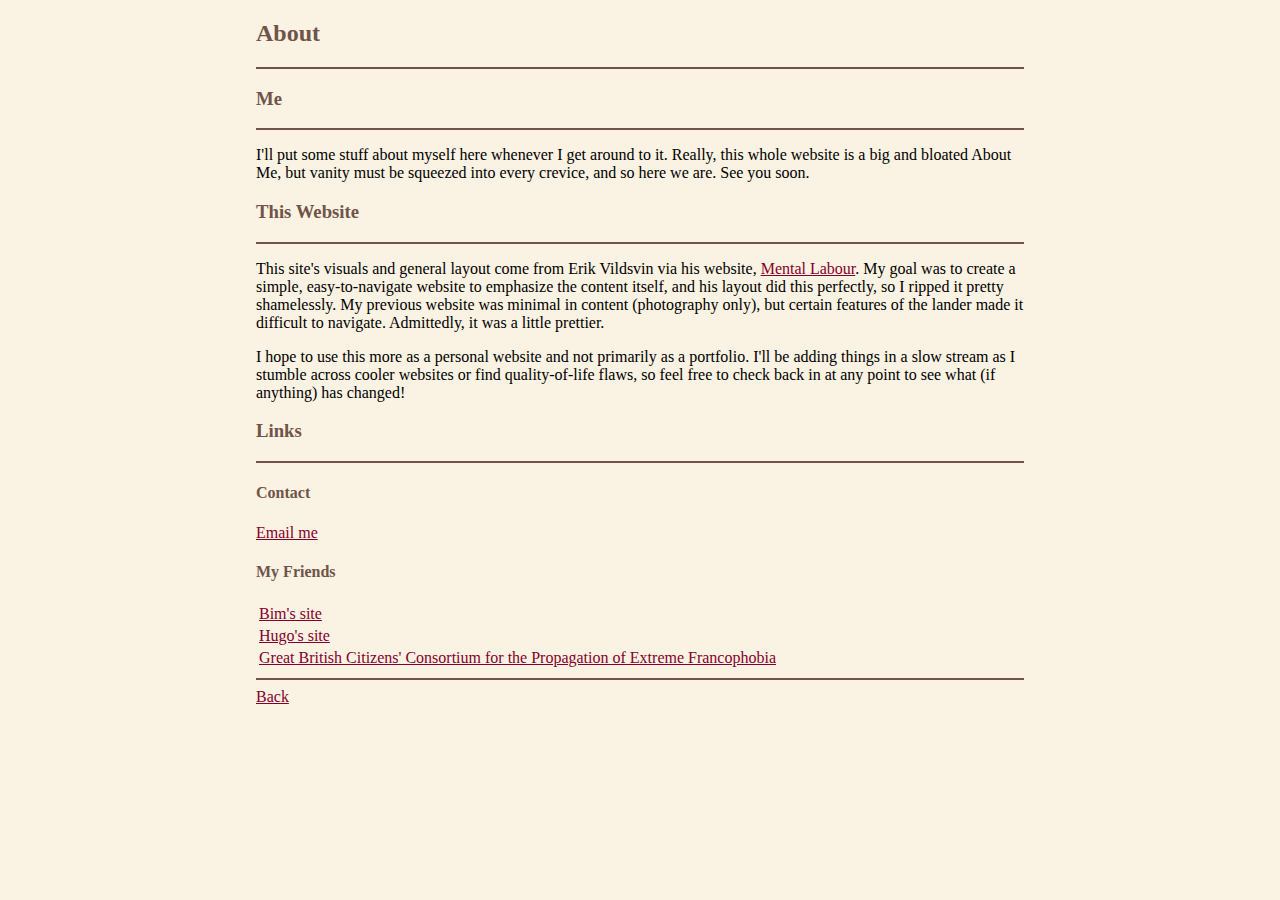
<file: about.html>
<!DOCTYPE html>
<html>

<head>
    <title>About</title>
    <link href="style.css" rel="stylesheet" type="text/css" media="all">
    <link rel="icon" type="image/x-icon" href="img/favicon.svg">
    <meta name="viewport" content="width=device-width, initial-scale=1.0">
</head>

<body class="center">
    <h2>About</h2>
    <hr />
    <h3>Me</h3>
    <hr />
    <p>I'll put some stuff about myself here whenever I get around to it. Really, this whole website is a big and bloated About Me, but vanity must be squeezed into every crevice, and so here we are. See you soon.</p>
    <h3>This Website</h3>
    <hr />
    <p>This site's visuals and general layout come from Erik Vildsvin via his website, <a href="https://mental-labour.neocities.org">Mental Labour</a>. My goal was to create a simple, easy-to-navigate website to emphasize the content itself, and his layout did this perfectly, so I ripped it pretty shamelessly. My previous website was minimal in content (photography only), but certain features of the lander made it difficult to navigate. Admittedly, it was a little prettier.</p>
    <p>I hope to use this more as a personal website and not primarily as a portfolio. I'll be adding things in a slow stream as I stumble across cooler websites or find quality-of-life flaws, so feel free to check back in at any point to see what (if anything) has changed!</p>
    <h3>Links</h3>
    <hr />
    <h4>Contact</h4>
    <a href="mailto:hello@mym.is?subject=I%20want%20to%20give%20you%20money!&body=Dear%20administrator%2C%0A%0AI'm%20writing%20to%20tell%20you%20that%20I%20have%20many%20thousands%20of%20dollars%20at%20my%20disposal%20that%20I'd%20like%20to%20give%20you!%20I've%20also%20decided%20to%20make%20you%20the%20sole%20inheritor%20of%20my%20estate.%0A%0AThis%20is%20a%20written%20contract%20and%20is%20legally%20binding.%0A%0ADon't%20spend%20it%20all%20in%20one%20place!">Email me</a>
    <h4>My Friends</h4>
    <table>
        <tr>
            <td><a href="https://bims.blue/">Bim's site</a></td>
        </tr>
        <tr>
            <td><a href="https://www.hugoshum.com/">Hugo's site</a></td>
        </tr>
        <tr>
            <td><a href="https://ihatefrance.uk">Great British Citizens' Consortium for the Propagation of Extreme Francophobia</a></td>
        </tr>
    </table>
    <hr />
    <a href="index.html">Back</a>
</body>

</html>
</file>
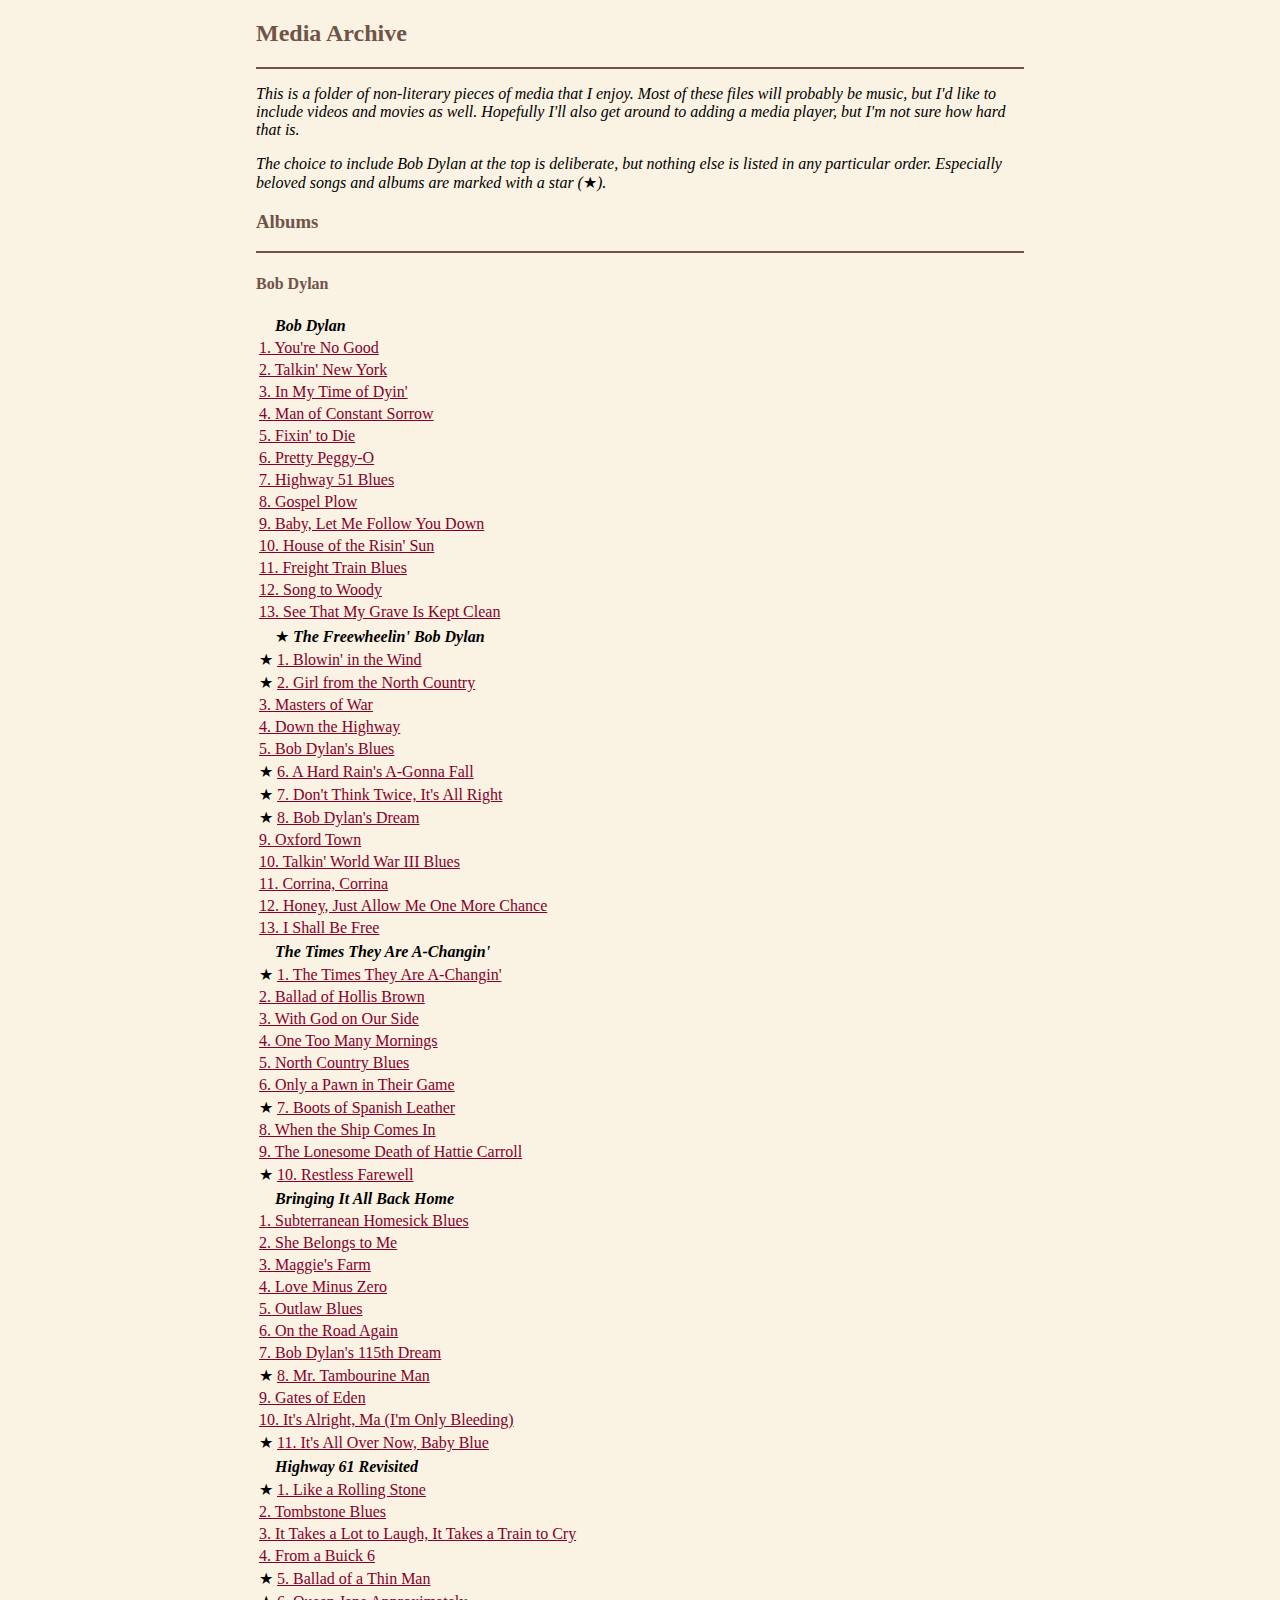
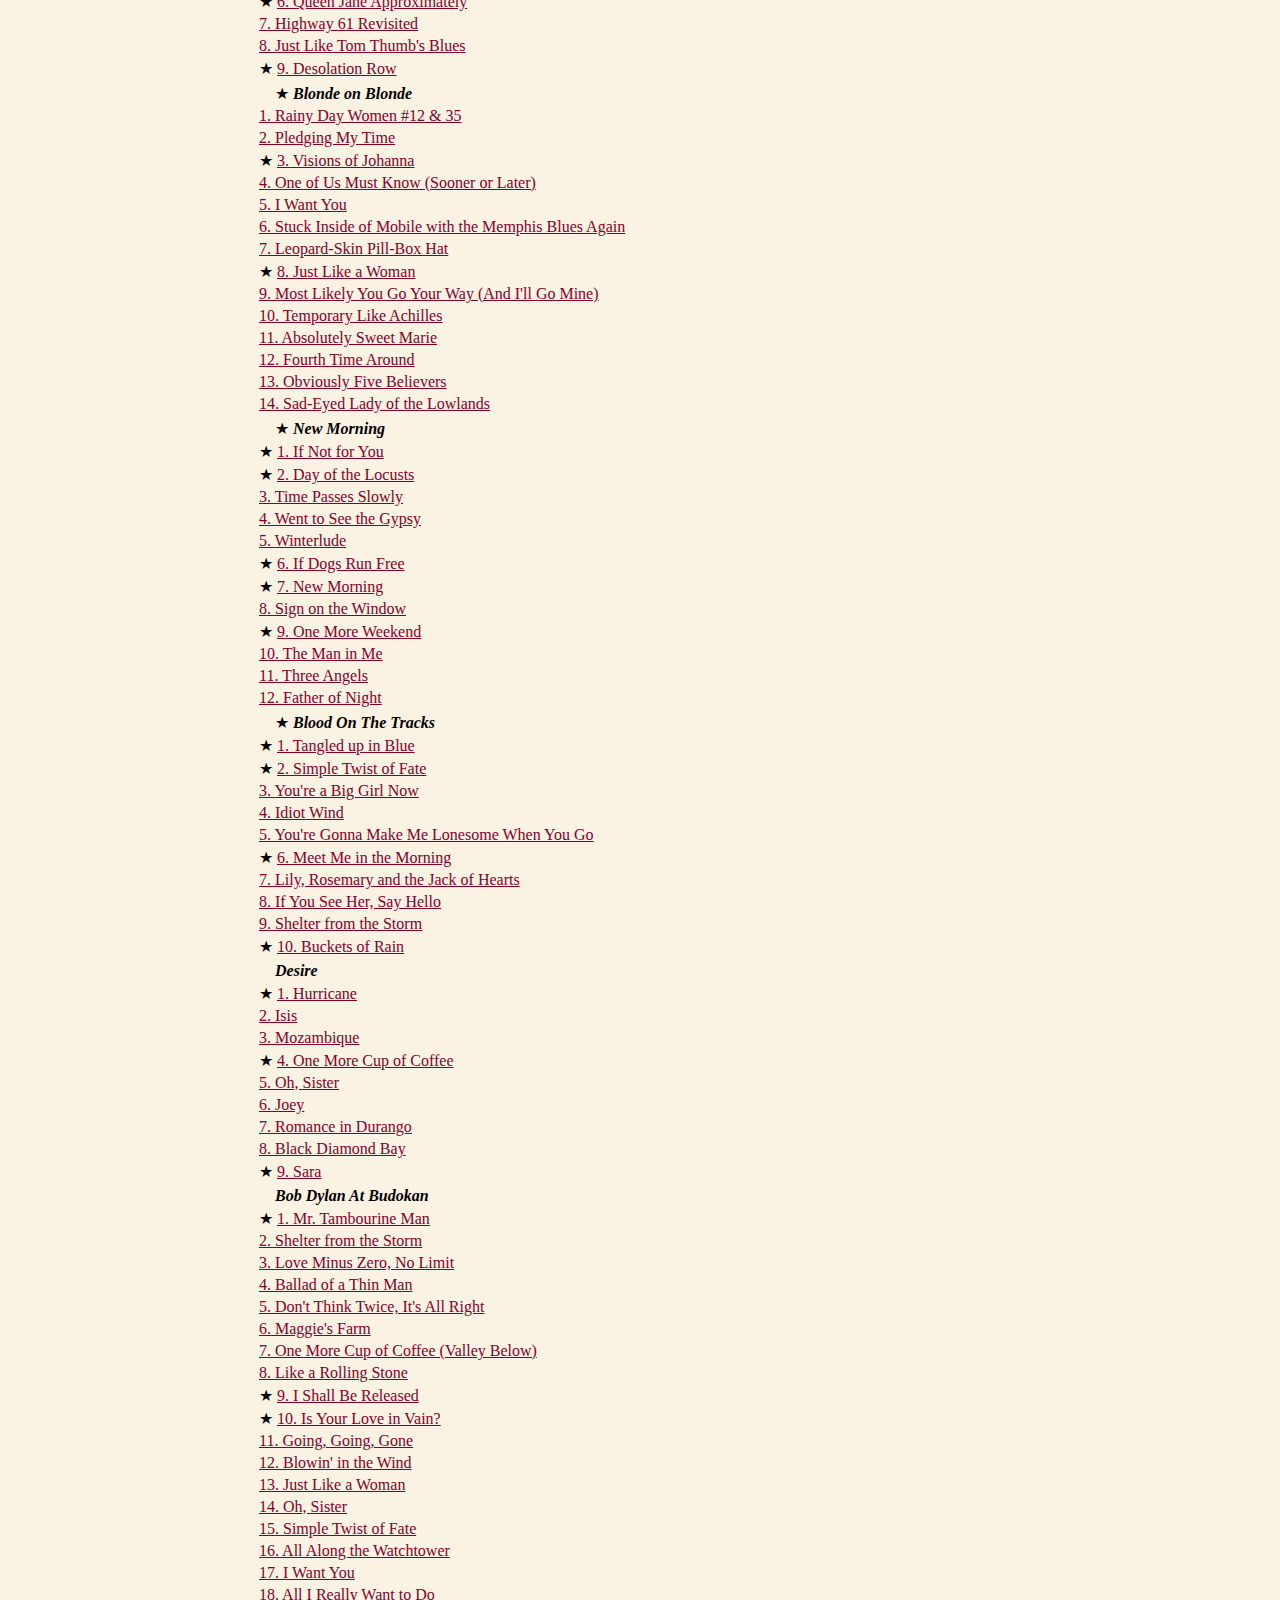
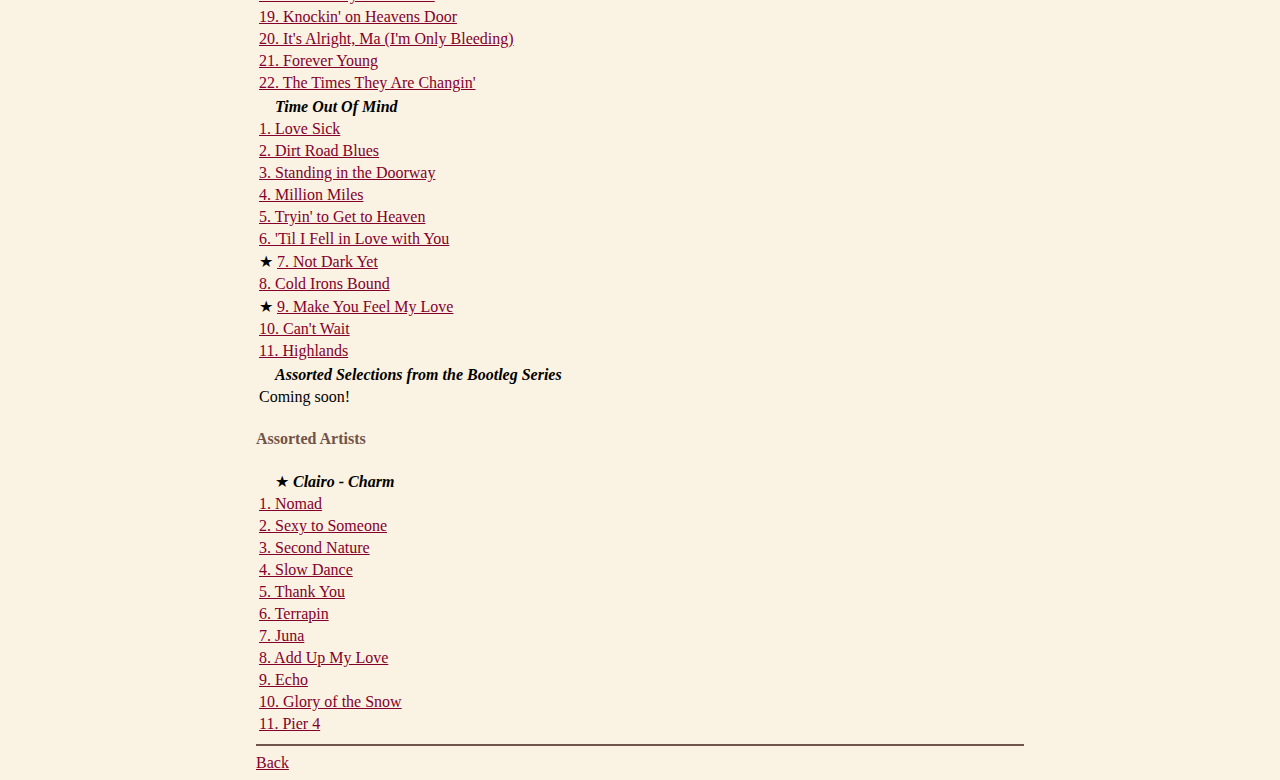
<file: archive.html>
<!DOCTYPE html>
<html>

<head>
    <title>Media Archive</title>
    <link href="style.css" rel="stylesheet" type="text/css" media="all">
    <link rel="icon" type="image/x-icon" href="img/favicon.svg">
    <meta name="viewport" content="width=device-width, initial-scale=1.0">
</head>

<body class="center">
    <h2>Media Archive</h2>
    <hr />

    <p><i>This is a folder of non-literary pieces of media that I enjoy. Most of these files will probably be music, but I'd like to include videos and movies as well. Hopefully I'll also get around to adding a media player, but I'm not sure how hard that is.</i></p>
    <p><i>The choice to include Bob Dylan at the top is deliberate, but nothing else is listed in any particular order. Especially beloved songs and albums are marked with a star (</i>★<i>).</i></p>

    <h3>Albums</h3>
    <hr />

    <h4>Bob Dylan</h4>

    <table>
        <tr>
            <td>&emsp;<b><i>Bob Dylan</i></b></td>
        </tr>
        <tr>
            <td><a href="aud/bob-dylan/youre-no-good.mp3">1. You're No Good</a></td>
        </tr>
        <tr>
            <td><a href="aud/bob-dylan/talkin-new-york.mp3">2. Talkin' New York</a></td>
        </tr>
        <tr>
            <td><a href="aud/bob-dylan/in-my-time-of-dyin.mp3">3. In My Time of Dyin'</a></td>
        </tr>
        <tr>
            <td><a href="aud/bob-dylan/man-of-constant-sorrow.mp3">4. Man of Constant Sorrow</a></td>
        </tr>
        <tr>
            <td><a href="aud/bob-dylan/fixin-to-die.mp3">5. Fixin' to Die</a></td>
        </tr>
        <tr>
            <td><a href="aud/bob-dylan/pretty-peggy-o.mp3">6. Pretty Peggy-O</a></td>
        </tr>
        <tr>
            <td><a href="aud/bob-dylan/highway-51-blues.mp3">7. Highway 51 Blues</a></td>
        </tr>
        <tr>
            <td><a href="aud/bob-dylan/gospel-plow.mp3">8. Gospel Plow</a></td>
        </tr>
        <tr>
            <td><a href="aud/bob-dylan/baby-let-me-follow-you-down.mp3">9. Baby, Let Me Follow You Down</a></td>
        </tr>
        <tr>
            <td><a href="aud/bob-dylan/house-of-the-risin-sun.mp3">10. House of the Risin' Sun</a></td>
        </tr>
        <tr>
            <td><a href="aud/bob-dylan/freight-train-blues.mp3">11. Freight Train Blues</a></td>
        </tr>
        <tr>
            <td><a href="aud/bob-dylan/song-to-woody.mp3">12. Song to Woody</a></td>
        </tr>
        <tr>
            <td><a href="aud/bob-dylan/see-that-my-grave-is-kept-clean.mp3">13. See That My Grave Is Kept Clean</a></td>
        </tr>
    </table>

    <table>
        <tr>
            <td>&emsp;★ <b><i>The Freewheelin' Bob Dylan</i></b></td>
        </tr>
        <tr>
            <td>★ <a href="aud/the-freewheelin-bob-dylan/blowin-in-the-wind.mp3">1. Blowin' in the Wind</a></td>
        </tr>
        <tr>
            <td>★ <a href="aud/the-freewheelin-bob-dylan/girl-from-the-north-country.mp3">2. Girl from the North Country</a>
            </td>
        </tr>
        <tr>
            <td><a href="aud/the-freewheelin-bob-dylan/masters-of-war.mp3">3. Masters of War</a></td>
        </tr>
        <tr>
            <td><a href="aud/the-freewheelin-bob-dylan/down-the-highway.mp3">4. Down the Highway</a></td>
        </tr>
        <tr>
            <td><a href="aud/the-freewheelin-bob-dylan/bob-dylans-blues.mp3">5. Bob Dylan's Blues</a></td>
        </tr>
        <tr>
            <td>★ <a href="aud/the-freewheelin-bob-dylan/a-hard-rains-a-gonna-fall.mp3">6. A Hard Rain's A-Gonna Fall</a></td>
        </tr>
        <tr>
            <td>★ <a href="aud/the-freewheelin-bob-dylan/dont-think-twice-its-alright.mp3">7. Don't Think Twice, It's All Right</a></td>
        </tr>
        <tr>
            <td>★ <a href="aud/the-freewheelin-bob-dylan/bob-dylans-dream.mp3">8. Bob Dylan's Dream</a></td>
        </tr>
        <tr>
            <td><a href="aud/the-freewheelin-bob-dylan/oxford-town.mp3">9. Oxford Town</a></td>
        </tr>
        <tr>
            <td><a href="aud/the-freewheelin-bob-dylan/talkin-world-war-iii-blues.mp3">10. Talkin' World War III Blues</a>
            </td>
        </tr>
        <tr>
            <td><a href="aud/the-freewheelin-bob-dylan/corrina-corrina.mp3">11. Corrina, Corrina</a></td>
        </tr>
        <tr>
            <td><a href="aud/the-freewheelin-bob-dylan/honey-just-allow-me-one-more-chance.mp3">12. Honey, Just Allow Me One
                    More Chance</a></td>
        </tr>
        <tr>
            <td><a href="aud/the-freewheelin-bob-dylan/i-shall-be-free.mp3">13. I Shall Be Free</a></td>
        </tr>
    </table>

    <table>
        <tr>
            <td>&emsp;<b><i>The Times They Are A-Changin'</i></b></td>
        </tr>
        <tr>
            <td>★ <a href=aud/the-times-they-are-a-changin/the-times-they-are-a-changin.mp3>1. The Times They Are A-Changin'</a></td>
        </tr>
        <tr>
            <td><a href=aud/the-times-they-are-a-changin/ballad-of-hollis-brown.mp3>2. Ballad of Hollis Brown</a></td>
        </tr>
        <tr>
            <td><a href=aud/the-times-they-are-a-changin/with-god-on-our-side.mp3>3. With God on Our Side</a></td>
        </tr>
        <tr>
            <td><a href=aud/the-times-they-are-a-changin/one-too-many-mornings.mp3>4. One Too Many Mornings</a></td>
        </tr>
        <tr>
            <td><a href=aud/the-times-they-are-a-changin/north-country-blues.mp3>5. North Country Blues</a></td>
        </tr>
        <tr>
            <td><a href=aud/the-times-they-are-a-changin/only-a-pawn-in-their-game.mp3>6. Only a Pawn in Their Game</a></td>
        </tr>
        <tr>
            <td>★ <a href=aud/the-times-they-are-a-changin/boots-of-spanish-leather.mp3>7. Boots of Spanish Leather</a></td>
        </tr>
        <tr>
            <td><a href=aud/the-times-they-are-a-changin/when-the-ship-comes-in.mp3>8. When the Ship Comes In</a></td>
        </tr>
        <tr>
            <td><a href=aud/the-times-they-are-a-changin/the-lonesome-death-of-hattie-carroll.mp3>9. The Lonesome Death of Hattie Carroll</a></td>
        </tr>
        <tr>
            <td>★ <a href=aud/the-times-they-are-a-changin/restless-farewell.mp3>10. Restless Farewell</a></td>
        </tr>
    </table>

    <table>
        <tr>
            <td>&emsp;<b><i>Bringing It All Back Home</i></b></td>
        </tr>
        <tr>
            <td><a href=aud/bringing-it-all-back-home/subterranean-homesick-blues.mp3>1. Subterranean Homesick Blues</a></td>
        </tr>
        <tr>
            <td><a href=aud/bringing-it-all-back-home/she-belongs-to-me.mp3>2. She Belongs to Me</a></td>
        </tr>
        <tr>
            <td><a href=aud/bringing-it-all-back-home/maggies-farm.mp3>3. Maggie's Farm</a></td>
        </tr>
        <tr>
            <td><a href=aud/bringing-it-all-back-home/love-minus-zero.mp3>4. Love Minus Zero</a></td>
        </tr>
        <tr>
            <td><a href=aud/bringing-it-all-back-home/outlaw-blues.mp3>5. Outlaw Blues</a></td>
        </tr>
        <tr>
            <td><a href=aud/bringing-it-all-back-home/on-the-road-again.mp3>6. On the Road Again</a></td>
        </tr>
        <tr>
            <td><a href=aud/bringing-it-all-back-home/bob-dylans-115th-dream.mp3>7. Bob Dylan's 115th Dream</a></td>
        </tr>
        <tr>
            <td>★ <a href=aud/bringing-it-all-back-home/mr-tambourine-man.mp3>8. Mr. Tambourine Man</a></td>
        </tr>
        <tr>
            <td><a href=aud/bringing-it-all-back-home/gates-of-eden.mp3>9. Gates of Eden</a></td>
        </tr>
        <tr>
            <td><a href=aud/bringing-it-all-back-home/its-alright-ma-im-only-bleeding.mp3>10. It's Alright, Ma (I'm Only Bleeding)</a></td>
        </tr>
        <tr>
            <td>★ <a href=aud/bringing-it-all-back-home/its-all-over-now-baby-blue.mp3>11. It's All Over Now, Baby Blue</a></td>
        </tr>
    </table>

    <table>
        <tr>
            <td>&emsp;<b><i>Highway 61 Revisited</i></b></td>
        </tr>
        <tr>
            <td>★ <a href=aud/highway-61-revisited/.mp3>1. Like a Rolling Stone</a></td>
        </tr>
        <tr>
            <td><a href=aud/highway-61-revisited/tombstone-blues.mp3>2. Tombstone Blues</a></td>
        </tr>
        <tr>
            <td><a href=aud/highway-61-revisited/it-takes-a-lot-to-laugh-it-takes-a-train-to-cry.mp3>3. It Takes a Lot to Laugh, It Takes a Train to Cry</a></td>
        </tr>
        <tr>
            <td><a href=aud/highway-61-revisited/from-a-buick-6.mp3>4. From a Buick 6</a></td>
        </tr>
        <tr>
            <td>★ <a href=aud/highway-61-revisited/ballad-of-a-thin-man.mp3>5. Ballad of a Thin Man</a></td>
        </tr>
        <tr>
            <td>★ <a href=aud/highway-61-revisited/queen-jane-approximately.mp3>6. Queen Jane Approximately</a></td>
        </tr>
        <tr>
            <td><a href=aud/highway-61-revisited/highway-61-revisited.mp3>7. Highway 61 Revisited</a></td>
        </tr>
        <tr>
            <td><a href=aud/highway-61-revisited/just-like-tom-thumbs-blues.mp3>8. Just Like Tom Thumb's Blues</a></td>
        </tr>
        <tr>
            <td>★ <a href=aud/highway-61-revisited/desolation-row.mp3>9. Desolation Row</a></td>
        </tr>
    </table>

    <table>
        <tr>
            <td>&emsp;★ <b><i>Blonde on Blonde</i></b></td>
        </tr>
        <tr>
            <td><a href=aud/blonde-on-blonde/.mp3>1. Rainy Day Women #12 & 35</a></td>
        </tr>
        <tr>
            <td><a href=aud/blonde-on-blonde/pledging-my-time.mp3>2. Pledging My Time</a></td>
        </tr>
        <tr>
            <td>★ <a href=aud/blonde-on-blonde/visions-of-johanna.mp3>3. Visions of Johanna</a></td>
        </tr>
        <tr>
            <td><a href=aud/blonde-on-blonde/one-of-us-must-know-sooner-or-later.mp3>4. One of Us Must Know (Sooner or Later)</a></td>
        </tr>
        <tr>
            <td><a href=aud/blonde-on-blonde/i-want-you.mp3>5. I Want You</a></td>
        </tr>
        <tr>
            <td><a href=aud/blonde-on-blonde/stuck-inside-of-mobile-with-the-memphis-blues-again.mp3>6. Stuck Inside of Mobile with the Memphis Blues Again</a></td>
        </tr>
        <tr>
            <td><a href=aud/blonde-on-blonde/leopard-skin-pill-box-hat.mp3>7. Leopard-Skin Pill-Box Hat</a></td>
        </tr>
        <tr>
            <td>★ <a href=aud/blonde-on-blonde/just-like-a-woman.mp3>8. Just Like a Woman</a></td>
        </tr>
        <tr>
            <td><a href=aud/blonde-on-blonde/most-likely-you-go-your-way-and-ill-go-mine.mp3>9. Most Likely You Go Your Way (And I'll Go Mine)</a></td>
        </tr>
        <tr>
            <td><a href=aud/blonde-on-blonde/temporary-like-achilles.mp3>10. Temporary Like Achilles</a></td>
        </tr>
        <tr>
            <td><a href=aud/blonde-on-blonde/absolutely-sweet-marie.mp3>11. Absolutely Sweet Marie</a></td>
        </tr>
        <tr>
            <td><a href=aud/blonde-on-blonde/fourth-time-around.mp3>12. Fourth Time Around</a></td>
        </tr>
        <tr>
            <td><a href=aud/blonde-on-blonde/obviously-five-believers.mp3>13. Obviously Five Believers</a></td>
        </tr>
        <tr>
            <td><a href=aud/blonde-on-blonde/sad-eyed-lady-of-the-lowlands.mp3>14. Sad-Eyed Lady of the Lowlands</a></td>
        </tr>
    </table>

    <table>
        <tr>
            <td>&emsp;★ <b><i>New Morning</i></b></td>
        </tr>
        <tr>
            <td>★ <a href=aud/new-morning/.mp3>1. If Not for You</a></td>
        </tr>
        <tr>
            <td>★ <a href=aud/new-morning/.mp3>2. Day of the Locusts</a></td>
        </tr>
        <tr>
            <td><a href=aud/new-morning/time-passes-slowly.mp3>3. Time Passes Slowly</a></td>
        </tr>
        <tr>
            <td><a href=aud/new-morning/went-to-see-the-gypsy.mp3>4. Went to See the Gypsy</a></td>
        </tr>
        <tr>
            <td><a href=aud/new-morning/winterlude.mp3>5. Winterlude</a></td>
        </tr>
        <tr>
            <td>★ <a href=aud/new-morning/if-dogs-run-free.mp3>6. If Dogs Run Free</a></td>
        </tr>
        <tr>
            <td>★ <a href=aud/new-morning/new-morning.mp3>7. New Morning</a></td>
        </tr>
        <tr>
            <td><a href=aud/new-morning/sign-on-the-window.mp3>8. Sign on the Window</a></td>
        </tr>
        <tr>
            <td>★ <a href=aud/new-morning/one-more-weekend.mp3>9. One More Weekend</a></td>
        </tr>
        <tr>
            <td><a href=aud/new-morning/the-man-in-me.mp3>10. The Man in Me</a></td>
        </tr>
        <tr>
            <td><a href=aud/new-morning/three-angels.mp3>11. Three Angels</a></td>
        </tr>
        <tr>
            <td><a href=aud/new-morning/father-of-night.mp3>12. Father of Night</a></td>
        </tr>
    </table>

    <table>
        <tr>
            <td>&emsp;★ <b><i>Blood On The Tracks</i></b></td>
        </tr>
        <tr>
            <td>★ <a href=aud/blood-on-the-tracks/tangled-up-in-blue.mp3>1. Tangled up in Blue</a></td>
        </tr>
        <tr>
            <td>★ <a href=aud/blood-on-the-tracks/simple-twist-of-fate.mp3>2. Simple Twist of Fate</a></td>
        </tr>
        <tr>
            <td><a href=aud/blood-on-the-tracks/youre-a-big-girl-now.mp3>3. You're a Big Girl Now</a></td>
        </tr>
        <tr>
            <td><a href=aud/blood-on-the-tracks/idiot-wind.mp3>4. Idiot Wind</a></td>
        </tr>
        <tr>
            <td><a href=aud/blood-on-the-tracks/youre-gonna-make-me-lonesome-when-you-go.mp3>5. You're Gonna Make Me Lonesome When You Go</a></td>
        </tr>
        <tr>
            <td>★ <a href=aud/blood-on-the-tracks/meet-me-in-the-morning.mp3>6. Meet Me in the Morning</a></td>
        </tr>
        <tr>
            <td><a href=aud/blood-on-the-tracks/lily-rosemary-and-the-jack-of-hearts.mp3>7. Lily, Rosemary and the Jack of Hearts</a></td>
        </tr>
        <tr>
            <td><a href=aud/blood-on-the-tracks/if-you-see-her-say-hello.mp3>8. If You See Her, Say Hello</a></td>
        </tr>
        <tr>
            <td><a href=aud/blood-on-the-tracks/shelter-from-the-storm.mp3>9. Shelter from the Storm</a></td>
        </tr>
        <tr>
            <td>★ <a href=aud/blood-on-the-tracks/buckets-of-rain.mp3>10. Buckets of Rain</a></td>
        </tr>
    </table>

    <table>
        <tr>
            <td>&emsp;<b><i>Desire</i></b></td>
        </tr>
        <tr>
            <td>★ <a href=aud/desire/hurricane.mp3>1. Hurricane</a></td>
        </tr>
        <tr>
            <td><a href=aud/desire/isis.mp3>2. Isis</a></td>
        </tr>
        <tr>
            <td><a href=aud/desire/mozambique.mp3>3. Mozambique</a></td>
        </tr>
        <tr>
            <td>★ <a href=aud/desire/one-more-cup-of-coffee.mp3>4. One More Cup of Coffee</a></td>
        </tr>
        <tr>
            <td><a href=aud/desire/oh-sister.mp3>5. Oh, Sister</a></td>
        </tr>
        <tr>
            <td><a href=aud/desire/joey.mp3>6. Joey</a></td>
        </tr>
        <tr>
            <td><a href=aud/desire/romance-in-durango.mp3>7. Romance in Durango</a></td>
        </tr>
        <tr>
            <td><a href=aud/desire/black-diamond-bay.mp3>8. Black Diamond Bay</a></td>
        </tr>
        <tr>
            <td>★ <a href=aud/desire/sara.mp3>9. Sara</a></td>
        </tr>
    </table>

    <table>
        <tr>
            <td>&emsp;<b><i>Bob Dylan At Budokan</i></b></td>
        </tr>
        <tr>
            <td>★ <a href=aud/bob-dylan-at-budokan/mr-tambourine-man.mp3>1. Mr. Tambourine Man</a></td>
        </tr>
        <tr>
            <td><a href=aud/bob-dylan-at-budokan/shelter-from-the-storm.mp3>2. Shelter from the Storm</a></td>
        </tr>
        <tr>
            <td><a href=audbob-dylan-at-budokan/love-minus-zero-no-limit.mp3>3. Love Minus Zero, No Limit</a></td>
        </tr>
        <tr>
            <td><a href=aud/bob-dylan-at-budokan/ballad-of-a-thin-man.mp3>4. Ballad of a Thin Man</a></td>
        </tr>
        <tr>
            <td><a href=aud/bob-dylan-at-budokan/dont-think-twice-its-all-right.mp3>5. Don't Think Twice, It's All Right</a></td>
        </tr>
        <tr>
            <td><a href=aud/bob-dylan-at-budokan/maggies-farm.mp3>6. Maggie's Farm</a></td>
        </tr>
        <tr>
            <td><a href=aud/bob-dylan-at-budokan/one-more-cup-of-coffee-valley-below.mp3>7. One More Cup of Coffee (Valley Below)</a></td>
        </tr>
        <tr>
            <td><a href=aud/bob-dylan-at-budokan/like-a-rolling-stone.mp3>8. Like a Rolling Stone</a></td>
        </tr>
        <tr>
            <td>★ <a href=aud/bob-dylan-at-budokan/i-shall-be-released.mp3>9. I Shall Be Released</a></td>
        </tr>
        <tr>
            <td>★ <a href=aud/bob-dylan-at-budokan/is-your-love-in-vain.mp3>10. Is Your Love in Vain?</a></td>
        </tr>
        <tr>
            <td><a href=aud/bob-dylan-at-budokan/going-going-gone.mp3>11. Going, Going, Gone</a></td>
        </tr>
        <tr>
            <td><a href=aud/bob-dylan-at-budokan/blowin-in-the-tind.mp3>12. Blowin' in the Wind</a></td>
        </tr>
        <tr>
            <td><a href=aud/bob-dylan-at-budokan/just-like-a-woman.mp3>13. Just Like a Woman</a></td>
        </tr>
        <tr>
            <td><a href=aud/bob-dylan-at-budokan/oh-sister.mp3>14. Oh, Sister</a></td>
        </tr>
        <tr>
            <td><a href=aud/bob-dylan-at-budokan/simple-twist-of-fate.mp3>15. Simple Twist of Fate</a></td>
        </tr>
        <tr>
            <td><a href=aud/bob-dylan-at-budokan/all-along-the-watchtower.mp3>16. All Along the Watchtower</a></td>
        </tr>
        <tr>
            <td><a href=aud/bob-dylan-at-budokan/i-want-you.mp3>17. I Want You</a></td>
        </tr>
        <tr>
            <td><a href=aud/bob-dylan-at-budokan/all-i-really-want-to-do.mp3>18. All I Really Want to Do</a></td>
        </tr>
        <tr>
            <td><a href=aud/bob-dylan-at-budokan/knockin-on-heavens-door.mp3>19. Knockin' on Heavens Door</a></td>
        </tr>
        <tr>
            <td><a href=aud/bob-dylan-at-budokan/its-alright-ma-im-only-bleeding.mp3>20. It's Alright, Ma (I'm Only Bleeding)</a></td>
        </tr>
        <tr>
            <td><a href=aud/bob-dylan-at-budokan/forever-young.mp3>21. Forever Young</a></td>
        </tr>
        <tr>
            <td><a href=aud/bob-dylan-at-budokan/the-times-they-are-changin.mp3>22. The Times They Are Changin'</a></td>
        </tr>
    </table>

    <table>
        <tr>
            <td>&emsp;<b><i>Time Out Of Mind</i></b></td>
        </tr>
        <tr>
            <td><a href=aud/time-out-of-mind/love-sick.mp3>1. Love Sick</a></td>
        </tr>
        <tr>
            <td><a href=aud/time-out-of-mind/dirt-road-blues.mp3>2. Dirt Road Blues</a></td>
        </tr>
        <tr>
            <td><a href=aud/time-out-of-mind/standing-in-the-doorway.mp3>3. Standing in the Doorway</a></td>
        </tr>
        <tr>
            <td><a href=aud/time-out-of-mind/million-miles.mp3>4. Million Miles</a></td>
        </tr>
        <tr>
            <td><a href=aud/time-out-of-mind/tryin-to-get-to-heaven.mp3>5. Tryin' to Get to Heaven</a></td>
        </tr>
        <tr>
            <td><a href=aud/time-out-of-mind/til-i-fell-in-love-with-you.mp3>6. 'Til I Fell in Love with You</a></td>
        </tr>
        <tr>
            <td>★ <a href=aud/time-out-of-mind/not-dark-yet.mp3>7. Not Dark Yet</a></td>
        </tr>
        <tr>
            <td><a href=aud/time-out-of-mind/cold-irons-bound.mp3>8. Cold Irons Bound</a></td>
        </tr>
        <tr>
            <td>★ <a href=aud/time-out-of-mind/make-you-feel-my-love.mp3>9. Make You Feel My Love</a></td>
        </tr>
        <tr>
            <td><a href="aud/time-out-of-mind/cant-wait.mp3">10. Can't Wait</a></td>
        </tr>
        <tr>
            <td><a href="aud/time-out-of-mind/highlands.mp3">11. Highlands</a></td>
        </tr>
    </table>

    <table>
        <tr>
            <td>&emsp;<b><i>Assorted Selections from the Bootleg Series</i></b></td>
        </tr>
        <tr>
            <td>Coming soon!</td>
        </tr>
    </table>

    <h4>Assorted Artists</h4>

    <table>
        <tr>
            <td>&emsp;★ <b><i>Clairo - Charm</i></b></td>
        </tr>
        <tr>
            <td><a href="aud/charm/nomad.mp3">1. Nomad</a></td>
        </tr>
        <tr>
            <td><a href="aud/charm/sexy-to-someone.mp3">2. Sexy to Someone</a></td>
        </tr>
        <tr>
            <td><a href="aud/charm/second-nature.mp3">3. Second Nature</a></td>
        </tr>
        <tr>
            <td><a href="aud/charm/slow-dance.mp3">4. Slow Dance</a></td>
        </tr>
        <tr>
            <td><a href="aud/charm/thank-you.mp3">5. Thank You</a></td>
        </tr>
        <tr>
            <td><a href="aud/charm/terrapin.mp3">6. Terrapin</a></td>
        </tr>
        <tr>
            <td><a href="aud/charm/juna.mp3">7. Juna</a></td>
        </tr>
        <tr>
            <td><a href="aud/charm/add-up-my-love.mp3">8. Add Up My Love</a></td>
        </tr>
        <tr>
            <td><a href="aud/charm/echo.mp3">9. Echo</a></td>
        </tr>
        <tr>
            <td><a href="aud/charm/glory-of-the-snow.mp3">10. Glory of the Snow</a></td>
        </tr>
        <tr>
            <td><a href="aud/charm/pier-4.mp3">11. Pier 4</a></td>
        </tr>
    </table>

    <hr />
    <a href="index.html">Back</a>

</body>

<!--Addition template
<tr>
    <td><a href="aud//.mp3"></a></td>
</tr>
-->

</html>
</file>
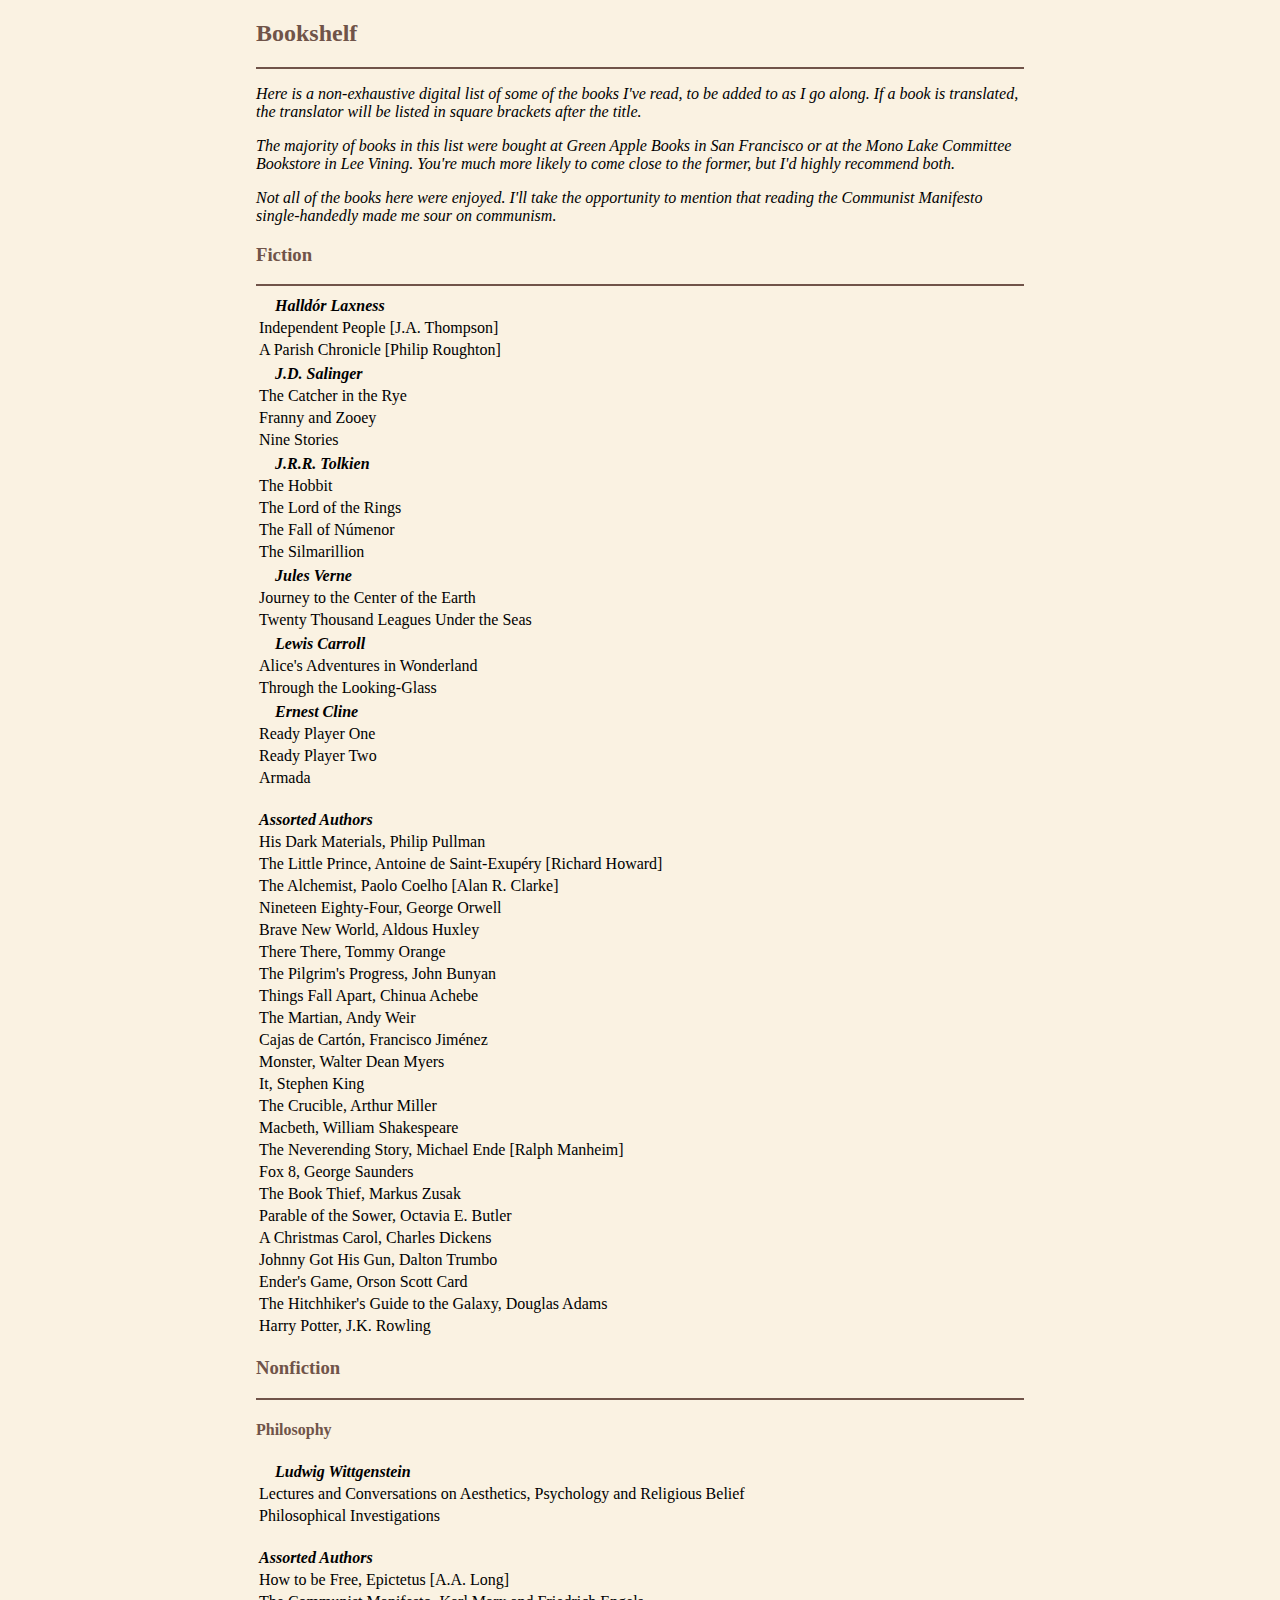
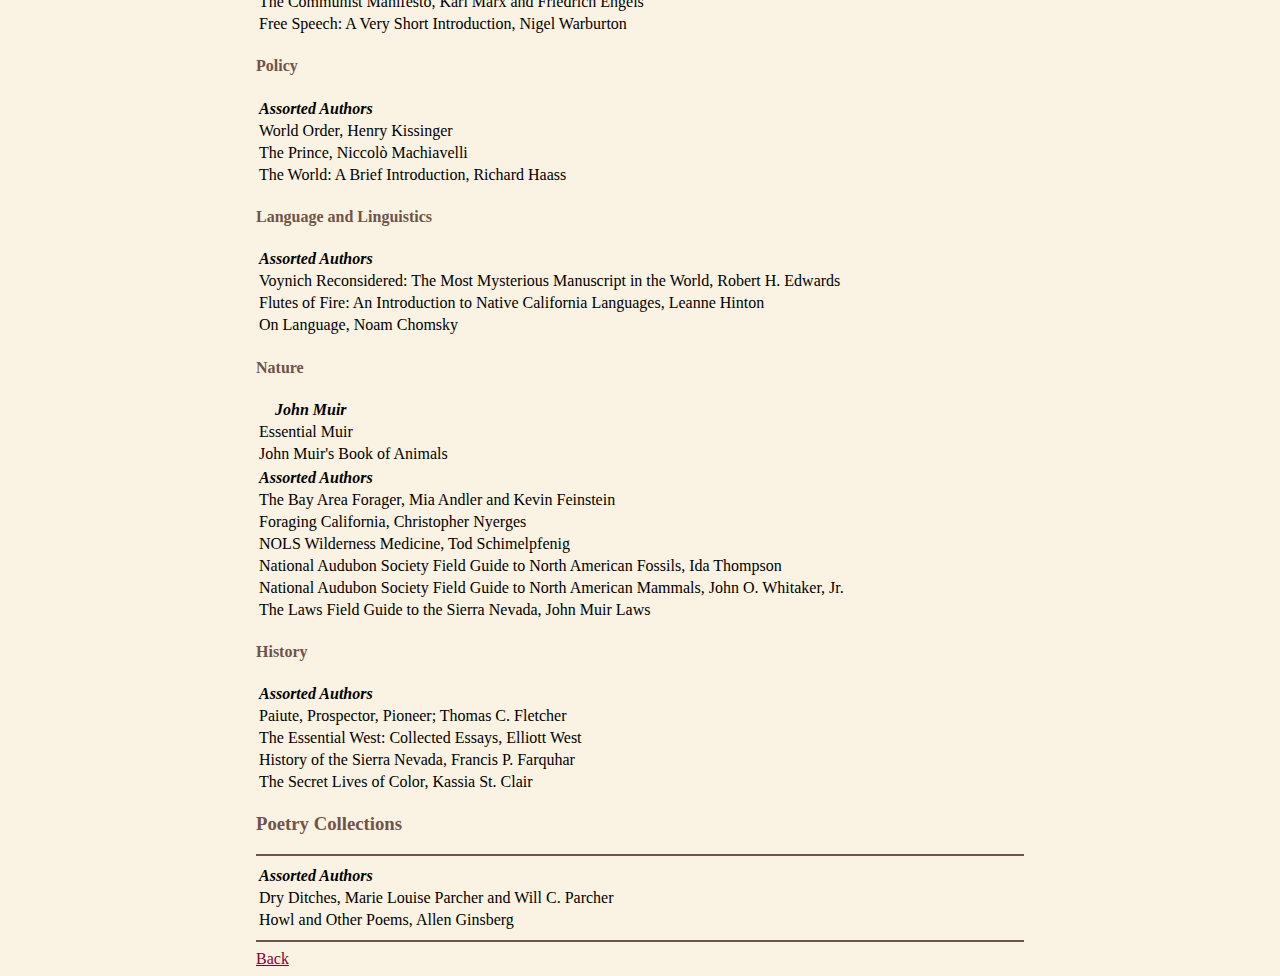
<file: bookshelf.html>
<!DOCTYPE html>
<html>

<head>
    <title>Bookshelf</title>
    <link href="style.css" rel="stylesheet" type="text/css" media="all">
    <link rel="icon" type="image/x-icon" href="img/favicon.svg">
    <meta name="viewport" content="width=device-width, initial-scale=1.0">
</head>

<body class="center">
    <h2>Bookshelf</h2>
    <hr />

    <p><i>Here is a non-exhaustive digital list of some of the books I've read, to be added to as I go along. If a book is translated, the translator will be listed in square brackets after the title.</i></p>
    <p><i>The majority of books in this list were bought at Green Apple Books in San Francisco or at the Mono Lake Committee Bookstore in Lee Vining. You're much more likely to come close to the former, but I'd highly recommend both.</i></p>
    <p><i>Not all of the books here were enjoyed. I'll take the opportunity to mention that reading the Communist Manifesto single-handedly made me sour on communism.</i></p>

    <h3>Fiction</h3>
    <hr />

    <table>
        <tr>
            <td>&emsp;<b><i>Halldór Laxness</i></b></td>
        </tr>
        <tr>
            <td>Independent People [J.A. Thompson]</td>
        </tr>
        <tr>
            <td>A Parish Chronicle [Philip Roughton]</td>
        </tr>
    </table>

    <table>
        <tr>
            <td>&emsp;<b><i>J.D. Salinger</i></b></td>
        </tr>
        <tr>
            <td>The Catcher in the Rye</td>
        </tr>
        <tr>
            <td>Franny and Zooey</td>
        </tr>
        <tr>
            <td>Nine Stories</td>
        </tr>
    </table>

    <table>
        <tr>
            <td>&emsp;<b><i>J.R.R. Tolkien</i></b></td>
        </tr>
        <tr>
            <td>The Hobbit</td>
        </tr>
        <tr>
            <td>The Lord of the Rings</td>
        </tr>
        <tr>
            <td>The Fall of Númenor</td>
        </tr>
        <tr>
            <td>The Silmarillion</td>
        </tr>
    </table>

    <table>
        <tr>
            <td>&emsp;<b><i>Jules Verne</i></b></td>
        </tr>
        <tr>
            <td>Journey to the Center of the Earth</td>
        </tr>
        <tr>
            <td>Twenty Thousand Leagues Under the Seas</td>
        </tr>
    </table>

    <table>
        <tr>
            <td>&emsp;<b><i>Lewis Carroll</i></b></td>
        </tr>
        <tr>
            <td>Alice's Adventures in Wonderland</td>
        </tr>
        <tr>
            <td>Through the Looking-Glass</td>
        </tr>
    </table>

    <table>
        <tr>
            <td>&emsp;<b><i>Ernest Cline</i></b></td>
        </tr>
        <tr>
            <td>Ready Player One</td>
        </tr>
        <tr>
            <td>Ready Player Two</td>
        </tr>
        <tr>
            <td>Armada</td>
        </tr>
    </table>

    <br>
    <table>
        <tr>
            <td><b><i>Assorted Authors</i></b></td>
        </tr>
        <tr>
            <td>His Dark Materials, Philip Pullman</td>
        </tr>
        <tr>
            <td>The Little Prince, Antoine de Saint-Exupéry [Richard Howard]</td>
        </tr>
        <tr>
            <td>The Alchemist, Paolo Coelho [Alan R. Clarke]</td>
        </tr>
        <tr>
            <td>Nineteen Eighty-Four, George Orwell</td>
        </tr>
        <tr>
            <td>Brave New World, Aldous Huxley</td>
        </tr>
        <tr>
            <td>There There, Tommy Orange</td>
        </tr>
        <tr>
            <td>The Pilgrim's Progress, John Bunyan</td>
        </tr>
        <tr>
            <td>Things Fall Apart, Chinua Achebe</td>
        </tr>
        <tr>
            <td>The Martian, Andy Weir</td>
        </tr>
        <tr>
            <td>Cajas de Cartón, Francisco Jiménez</td>
        </tr>
        <tr>
            <td>Monster, Walter Dean Myers</td>
        </tr>
        <tr>
            <td>It, Stephen King</td>
        </tr>
        <tr>
            <td>The Crucible, Arthur Miller</td>
        </tr>
        <tr>
            <td>Macbeth, William Shakespeare</td>
        </tr>
        <tr>
            <td>The Neverending Story, Michael Ende [Ralph Manheim]</td>
        </tr>
        <tr>
            <td>Fox 8, George Saunders</td>
        </tr>
        <tr>
            <td>The Book Thief, Markus Zusak</td>
        </tr>
        <tr>
            <td>Parable of the Sower, Octavia E. Butler</td>
        </tr>
        <tr>
            <td>A Christmas Carol, Charles Dickens</td>
        </tr>
        <tr>
            <td>Johnny Got His Gun, Dalton Trumbo</td>
        </tr>
        <tr>
            <td>Ender's Game, Orson Scott Card</td>
        </tr>
        <tr>
            <td>The Hitchhiker's Guide to the Galaxy, Douglas Adams</td>
        </tr>
        <tr>
            <td>Harry Potter, J.K. Rowling</td>
        </tr>
    </table>

    <h3>Nonfiction</h3>
    <hr />

    <h4>Philosophy</h4>

    <table>
        <tr>
            <td>&emsp;<b><i>Ludwig Wittgenstein</i></b></td>
        </tr>
        <tr>
            <td>Lectures and Conversations on Aesthetics, Psychology and Religious Belief</td>
        </tr>
        <tr>
            <td>Philosophical Investigations</td>
        </tr>
    </table>

    <br>
    <table>
        <tr>
            <td><b><i>Assorted Authors</i></b></td>
        </tr>
        <tr>
            <td>How to be Free, Epictetus [A.A. Long]</td>
        </tr>
        <tr>
            <td>The Communist Manifesto, Karl Marx and Friedrich Engels</td>
        </tr>
        <tr>
            <td>Free Speech: A Very Short Introduction, Nigel Warburton</td>
        </tr>
    </table>

    <h4>Policy</h4>

    <table>
        <tr>
            <td><b><i>Assorted Authors</i></b></td>
        </tr>
        <tr>
            <td>World Order, Henry Kissinger</td>
        </tr>
        <tr>
            <td>The Prince, Niccolò Machiavelli</td>
        </tr>
        <tr>
            <td>The World: A Brief Introduction, Richard Haass</td>
        </tr>
    </table>

    <h4>Language and Linguistics</h4>
    
    <table>
        <tr>
            <td><b><i>Assorted Authors</i></b></td>
        </tr>
        <tr>
            <td>Voynich Reconsidered: The Most Mysterious Manuscript in the World, Robert H. Edwards</td>
        </tr>
        <tr>
            <td>Flutes of Fire: An Introduction to Native California Languages, Leanne Hinton</td>
        </tr>
        <tr>
            <td>On Language, Noam Chomsky</td>
        </tr>
    </table>

    <h4>Nature</h4>
    
    <table>
        <tr>
            <td>&emsp;<b><i>John Muir</i></b></td>
        </tr>
        <tr>
            <td>Essential Muir</td>
        </tr>
        <tr>
            <td>John Muir's Book of Animals</td>
        </tr>
    </table>

    <table>
        <tr>
            <td><b><i>Assorted Authors</i></b></td>
        </tr>
        <tr>
            <td>The Bay Area Forager, Mia Andler and Kevin Feinstein</td>
        </tr>
        <tr>
            <td>Foraging California, Christopher Nyerges</td>
        </tr>
        <tr>
            <td>NOLS Wilderness Medicine, Tod Schimelpfenig</td>
        </tr>
        <tr>
            <td>National Audubon Society Field Guide to North American Fossils, Ida Thompson</td>
        </tr>
        <tr>
            <td>National Audubon Society Field Guide to North American Mammals, John O. Whitaker, Jr.</td>
        </tr>
        <tr>
            <td>The Laws Field Guide to the Sierra Nevada, John Muir Laws</td>
        </tr>
    </table>

    <h4>History</h4>
    
    <table>
        <tr>
            <td><b><i>Assorted Authors</i></b></td>
        </tr>
        <tr>
            <td>Paiute, Prospector, Pioneer; Thomas C. Fletcher</td>
        </tr>
        <tr>
            <td>The Essential West: Collected Essays, Elliott West</td>
        </tr>
        <tr>
            <td>History of the Sierra Nevada, Francis P. Farquhar</td>
        </tr>
        <tr>
            <td>The Secret Lives of Color, Kassia St. Clair</td>
        </tr>
    </table>

    <h3>Poetry Collections</h3>
    <hr />

    <table>
        <tr>
            <td><b><i>Assorted Authors</i></b></td>
        </tr>
        <tr>
            <td>Dry Ditches, Marie Louise Parcher and Will C. Parcher</td>
        </tr>
        <tr>
            <td>Howl and Other Poems, Allen Ginsberg</td>
        </tr>
    </table>

    <hr />
    <a href="index.html">Back</a>

</body>

</html>
</file>
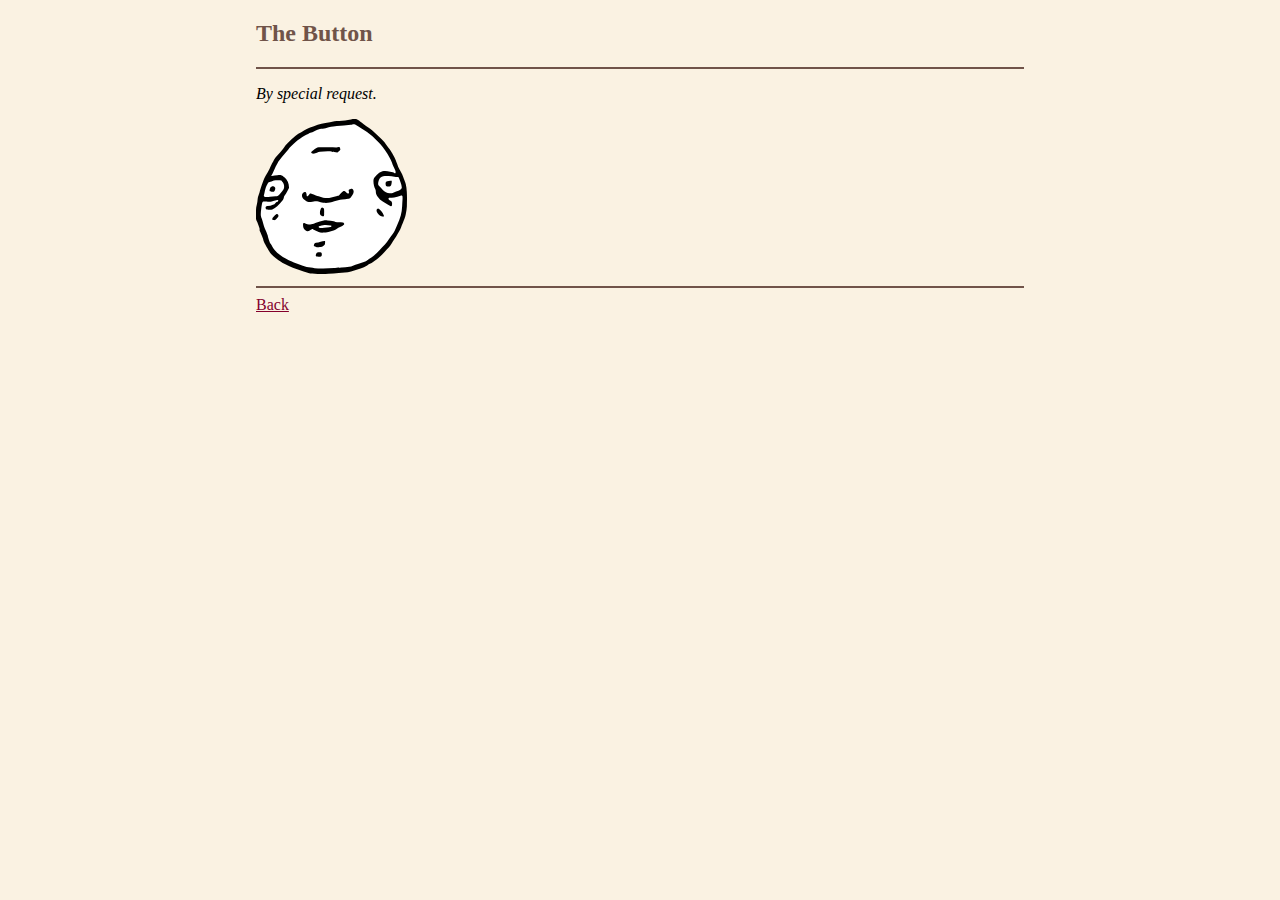
<file: button.html>
<!DOCTYPE html>
<html>

<head>
    <title>The Button</title>
    <link href="style.css" rel="stylesheet" type="text/css" media="all">
    <link rel="icon" type="image/x-icon" href="img/favicon.svg">
    <meta name="viewport" content="width=device-width, initial-scale=1.0">
    <script src="script.js" defer></script>
</head>

<body class="center">
    <h2>The Button</h2>
    <hr />

    <p><i>By special request.</i></p>

    <audio id="mySound" src="aud/gnooshk.mp3"></audio>
    <img src="img/speechman.svg" class="speechman" onclick="playSound()">

    <hr />
    <a href="index.html">Back</a>
</body>

</html>
</file>
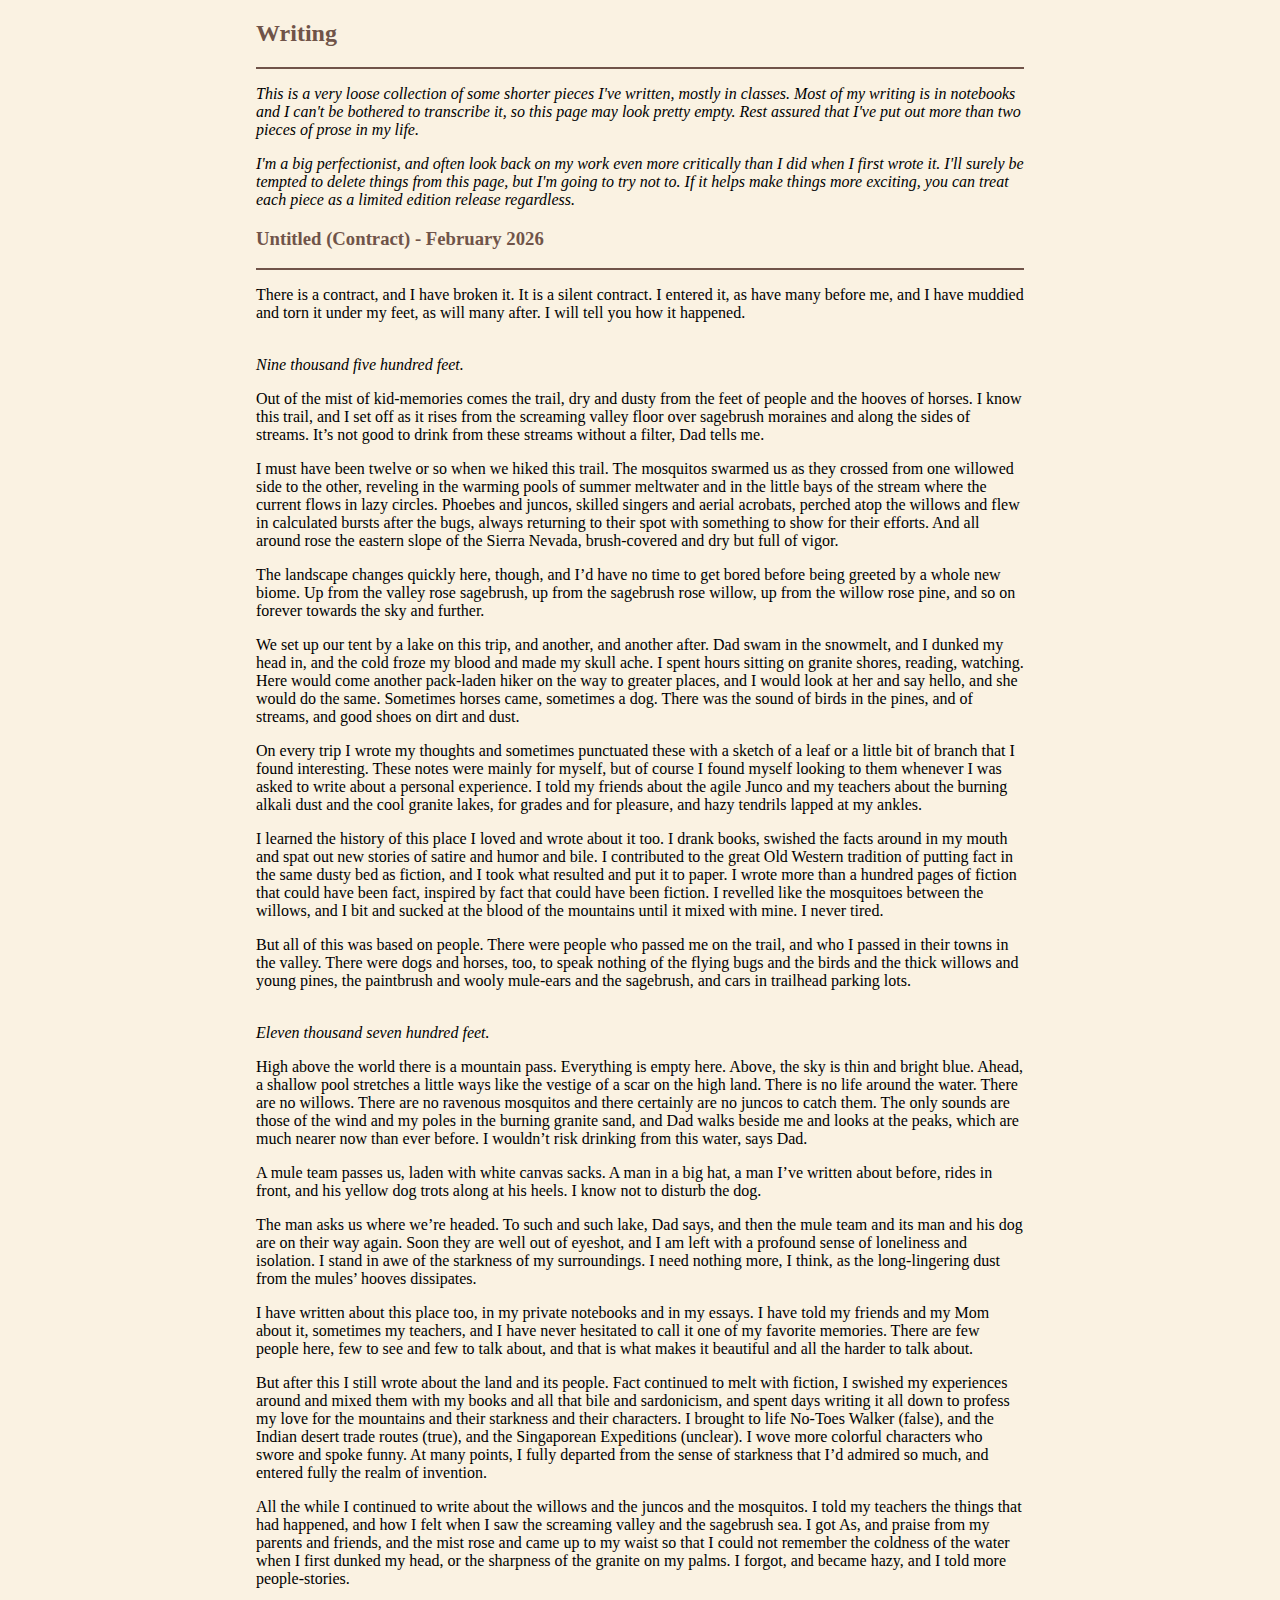
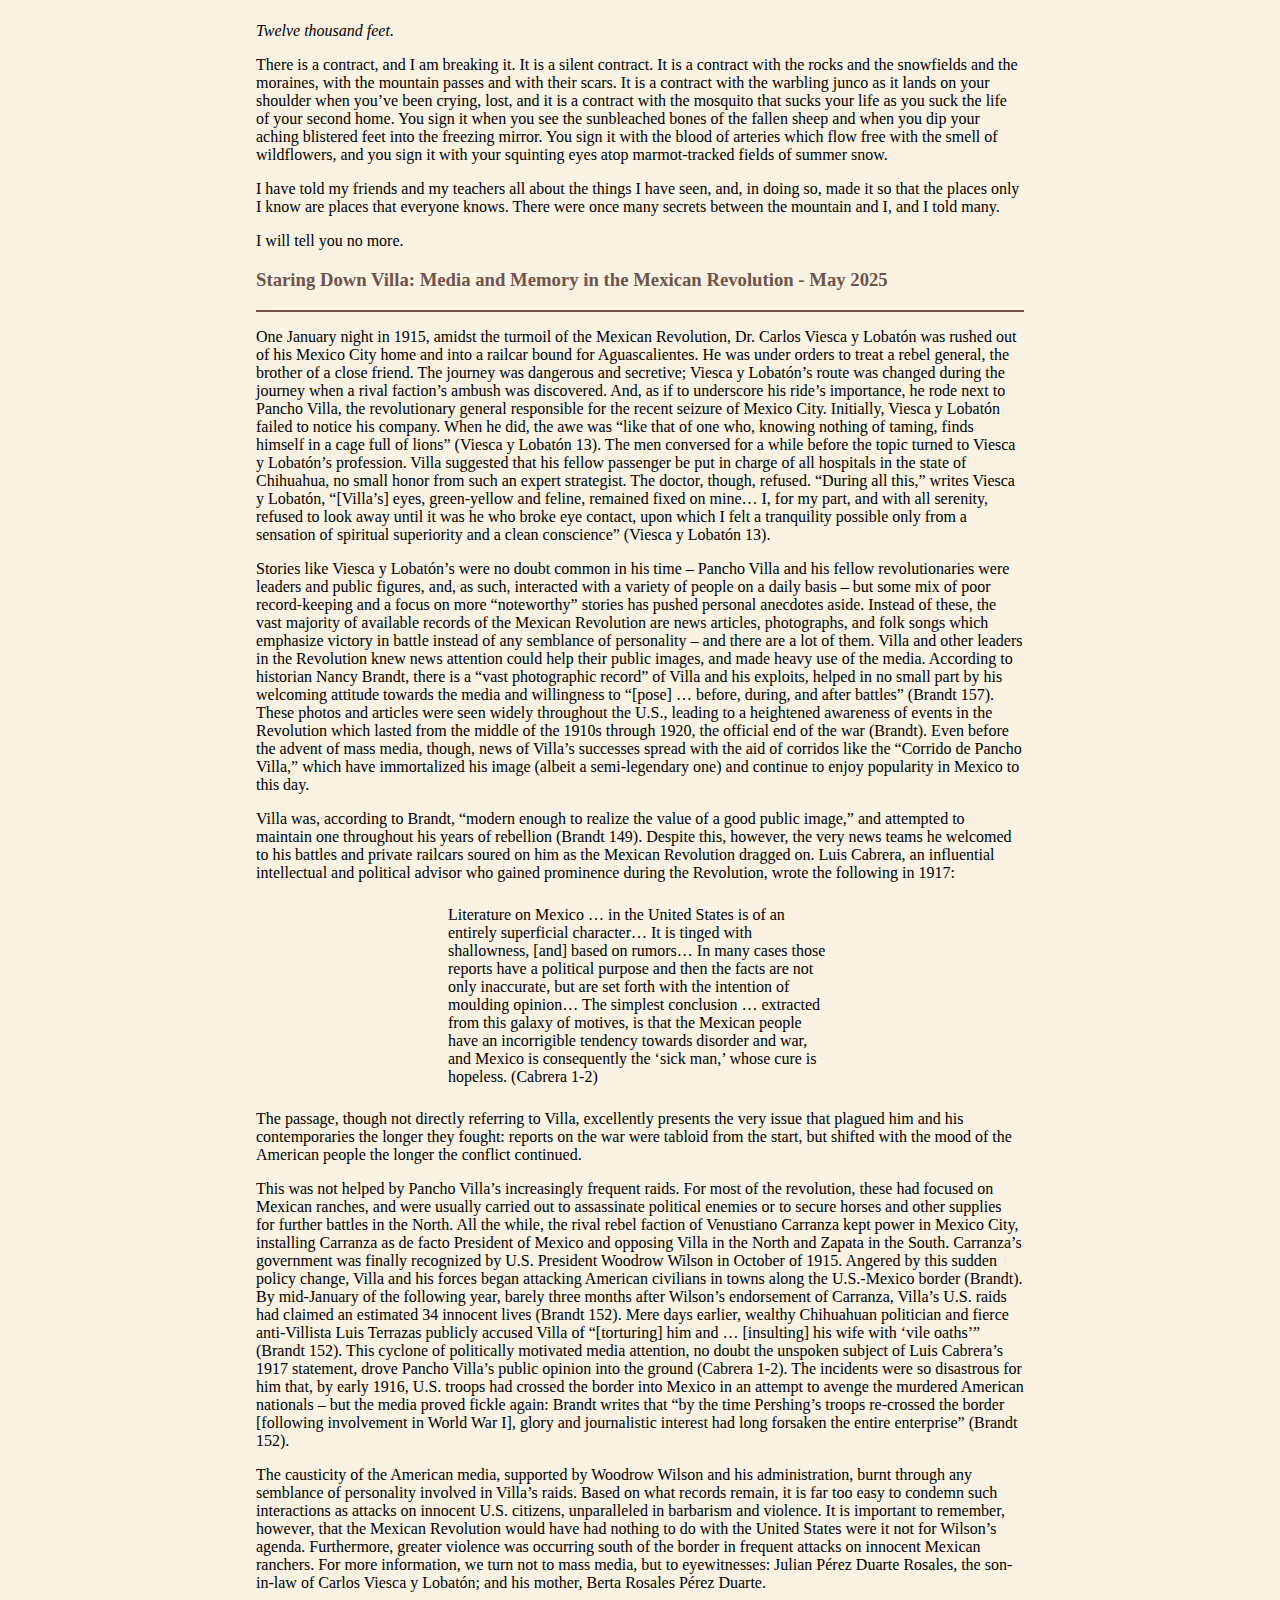
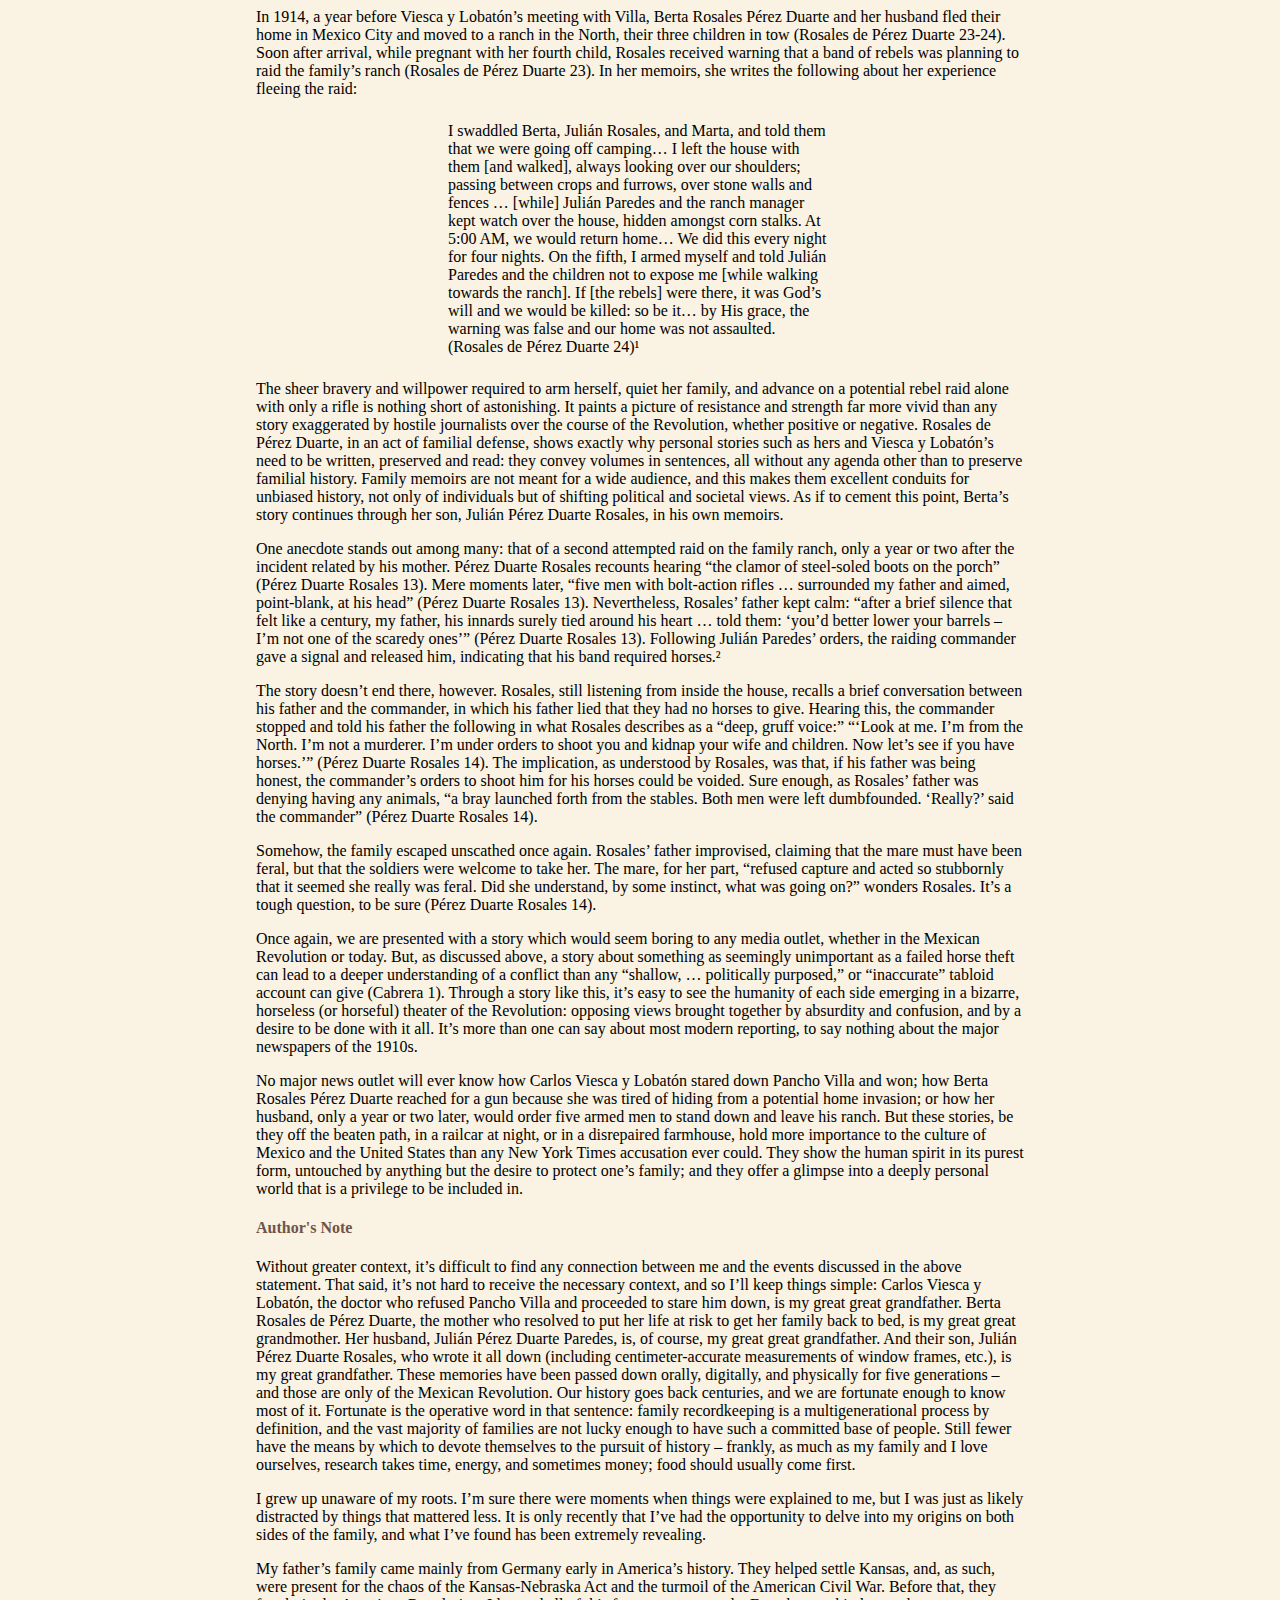
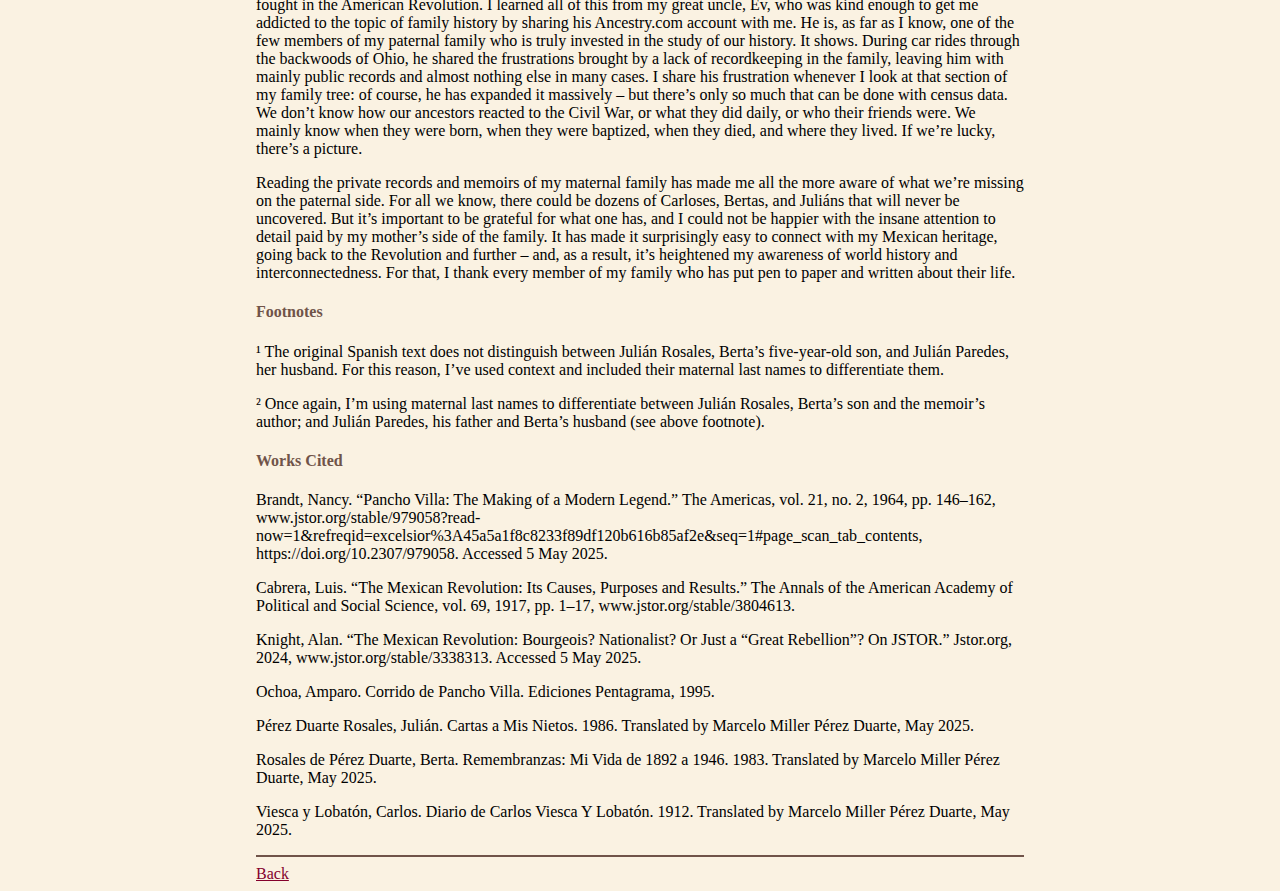
<file: writing.html>
<!DOCTYPE html>
<html>

<head>
    <title>Writing</title>
    <link href="style.css" rel="stylesheet" type="text/css" media="all">
    <link rel="icon" type="image/x-icon" href="img/favicon.svg">
    <meta name="viewport" content="width=device-width, initial-scale=1.0">
</head>

<body class="center">
    <h2>Writing</h2>
    <hr />

    <p><i>This is a very loose collection of some shorter pieces I've written, mostly in classes. Most of my writing is in notebooks and I can't be bothered to transcribe it, so this page may look pretty empty. Rest assured that I've put out more than two pieces of prose in my life.</i></p>
    <p><i>I'm a big perfectionist, and often look back on my work even more critically than I did when I first wrote it. I'll surely be tempted to delete things from this page, but I'm going to try not to. If it helps make things more exciting, you can treat each piece as a limited edition release regardless.</i></p>

    <h3>Untitled (Contract) - February 2026</h3>
    <hr />
    <p>There is a contract, and I have broken it. It is a silent contract. I entered it, as have many before me, and I have
    muddied and torn it under my feet, as will many after. I will tell you how it happened.</p>
    <p><br><i>Nine thousand five hundred feet.</i></p>
    <p>Out of the mist of kid-memories comes the trail, dry and dusty from the feet of people and the hooves of horses. I know
    this trail, and I set off as it rises from the screaming valley floor over sagebrush moraines and along the sides of
    streams. It’s not good to drink from these streams without a filter, Dad tells me.</p>
    <p>I must have been twelve or so when we hiked this trail. The mosquitos swarmed us as they crossed from one willowed side
    to the other, reveling in the warming pools of summer meltwater and in the little bays of the stream where the current
    flows in lazy circles. Phoebes and juncos, skilled singers and aerial acrobats, perched atop the willows and flew in
    calculated bursts after the bugs, always returning to their spot with something to show for their efforts. And all
    around rose the eastern slope of the Sierra Nevada, brush-covered and dry but full of vigor.</p>
    <p>The landscape changes quickly here, though, and I’d have no time to get bored before being greeted by a whole new biome.
    Up from the valley rose sagebrush, up from the sagebrush rose willow, up from the willow rose pine, and so on forever
    towards the sky and further.</p>
    <p>We set up our tent by a lake on this trip, and another, and another after. Dad swam in the snowmelt, and I dunked my
    head in, and the cold froze my blood and made my skull ache. I spent hours sitting on granite shores, reading, watching.
    Here would come another pack-laden hiker on the way to greater places, and I would look at her and say hello, and she
    would do the same. Sometimes horses came, sometimes a dog. There was the sound of birds in the pines, and of streams,
    and good shoes on dirt and dust.</p>
    <p>On every trip I wrote my thoughts and sometimes punctuated these with a sketch of a leaf or a little bit of branch that
    I found interesting. These notes were mainly for myself, but of course I found myself looking to them whenever I was
    asked to write about a personal experience. I told my friends about the agile Junco and my teachers about the burning
    alkali dust and the cool granite lakes, for grades and for pleasure, and hazy tendrils lapped at my ankles.</p>
    <p>I learned the history of this place I loved and wrote about it too. I drank books, swished the facts around in my mouth
    and spat out new stories of satire and humor and bile. I contributed to the great Old Western tradition of putting fact
    in the same dusty bed as fiction, and I took what resulted and put it to paper. I wrote more than a hundred pages of
    fiction that could have been fact, inspired by fact that could have been fiction. I revelled like the mosquitoes between
    the willows, and I bit and sucked at the blood of the mountains until it mixed with mine. I never tired.</p>
    <p>But all of this was based on people. There were people who passed me on the trail, and who I passed in their towns in
    the valley. There were dogs and horses, too, to speak nothing of the flying bugs and the birds and the thick willows and
    young pines, the paintbrush and wooly mule-ears and the sagebrush, and cars in trailhead parking lots.</p>
    <p><br><i>Eleven thousand seven hundred feet.</i></p>
    <p>High above the world there is a mountain pass. Everything is empty here. Above, the sky is thin and bright blue. Ahead,
    a shallow pool stretches a little ways like the vestige of a scar on the high land. There is no life around the water.
    There are no willows. There are no ravenous mosquitos and there certainly are no juncos to catch them. The only sounds
    are those of the wind and my poles in the burning granite sand, and Dad walks beside me and looks at the peaks, which
    are much nearer now than ever before. I wouldn’t risk drinking from this water, says Dad.</p>
    <p>A mule team passes us, laden with white canvas sacks. A man in a big hat, a man I’ve written about before, rides in
    front, and his yellow dog trots along at his heels. I know not to disturb the dog.</p>
    <p>The man asks us where we’re headed. To such and such lake, Dad says, and then the mule team and its man and his dog are
    on their way again. Soon they are well out of eyeshot, and I am left with a profound sense of loneliness and isolation.
    I stand in awe of the starkness of my surroundings. I need nothing more, I think, as the long-lingering dust from the
    mules’ hooves dissipates.</p>
    <p>I have written about this place too, in my private notebooks and in my essays. I have told my friends and my Mom about
    it, sometimes my teachers, and I have never hesitated to call it one of my favorite memories. There are few people here,
    few to see and few to talk about, and that is what makes it beautiful and all the harder to talk about.</p>
    <p>But after this I still wrote about the land and its people. Fact continued to melt with fiction, I swished my
    experiences around and mixed them with my books and all that bile and sardonicism, and spent days writing it all down to
    profess my love for the mountains and their starkness and their characters. I brought to life No-Toes Walker (false),
    and the Indian desert trade routes (true), and the Singaporean Expeditions (unclear). I wove more colorful characters
    who swore and spoke funny. At many points, I fully departed from the sense of starkness that I’d admired so much, and
    entered fully the realm of invention.</p>
    <p>All the while I continued to write about the willows and the juncos and the mosquitos. I told my teachers the things
    that had happened, and how I felt when I saw the screaming valley and the sagebrush sea. I got As, and praise from my
    parents and friends, and the mist rose and came up to my waist so that I could not remember the coldness of the water
    when I first dunked my head, or the sharpness of the granite on my palms. I forgot, and became hazy, and I told more
    people-stories.</p>
    <p><br><i>Twelve thousand feet.</i></p>
    <p>There is a contract, and I am breaking it. It is a silent contract. It is a contract with the rocks and the snowfields
    and the moraines, with the mountain passes and with their scars. It is a contract with the warbling junco as it lands on
    your shoulder when you’ve been crying, lost, and it is a contract with the mosquito that sucks your life as you suck the
    life of your second home. You sign it when you see the sunbleached bones of the fallen sheep and when you dip your
    aching blistered feet into the freezing mirror. You sign it with the blood of arteries which flow free with the smell of
    wildflowers, and you sign it with your squinting eyes atop marmot-tracked fields of summer snow.</p>
    <p>I have told my friends and my teachers all about the things I have seen, and, in doing so, made it so that the places
    only I know are places that everyone knows. There were once many secrets between the mountain and I, and I told many.</p>
    <p>I will tell you no more.</p>

    <h3>Staring Down Villa: Media and Memory in the Mexican Revolution - May 2025</h3>
    <hr />
    <p>One January night in 1915, amidst the turmoil of the Mexican Revolution, Dr. Carlos Viesca y Lobatón was rushed out of
    his Mexico City home and into a railcar bound for Aguascalientes. He was under orders to treat a rebel general, the
    brother of a close friend. The journey was dangerous and secretive; Viesca y Lobatón’s route was changed during the
    journey when a rival faction’s ambush was discovered. And, as if to underscore his ride’s importance, he rode next to
    Pancho Villa, the revolutionary general responsible for the recent seizure of Mexico City. Initially, Viesca y Lobatón
    failed to notice his company. When he did, the awe was “like that of one who, knowing nothing of taming, finds himself
    in a cage full of lions” (Viesca y Lobatón 13). The men conversed for a while before the topic turned to Viesca y
    Lobatón’s profession. Villa suggested that his fellow passenger be put in charge of all hospitals in the state of
    Chihuahua, no small honor from such an expert strategist. The doctor, though, refused. “During all this,” writes Viesca
    y Lobatón, “[Villa’s] eyes, green-yellow and feline, remained fixed on mine… I, for my part, and with all serenity,
    refused to look away until it was he who broke eye contact, upon which I felt a tranquility possible only from a
    sensation of spiritual superiority and a clean conscience” (Viesca y Lobatón 13).</p>
    <p>Stories like Viesca y Lobatón’s were no doubt common in his time – Pancho Villa and his fellow revolutionaries were
    leaders and public figures, and, as such, interacted with a variety of people on a daily basis – but some mix of poor
    record-keeping and a focus on more “noteworthy” stories has pushed personal anecdotes aside. Instead of these, the vast
    majority of available records of the Mexican Revolution are news articles, photographs, and folk songs which emphasize
    victory in battle instead of any semblance of personality – and there are a lot of them. Villa and other leaders in the
    Revolution knew news attention could help their public images, and made heavy use of the media. According to historian
    Nancy Brandt, there is a “vast photographic record” of Villa and his exploits, helped in no small part by his welcoming
    attitude towards the media and willingness to “[pose] … before, during, and after battles” (Brandt 157). These photos
    and articles were seen widely throughout the U.S., leading to a heightened awareness of events in the Revolution which
    lasted from the middle of the 1910s through 1920, the official end of the war (Brandt). Even before the advent of mass
    media, though, news of Villa’s successes spread with the aid of corridos like the “Corrido de Pancho Villa,” which have
    immortalized his image (albeit a semi-legendary one) and continue to enjoy popularity in Mexico to this day.</p>
    <p>Villa was, according to Brandt, “modern enough to realize the value of a good public image,” and attempted to maintain
    one throughout his years of rebellion (Brandt 149). Despite this, however, the very news teams he welcomed to his
    battles and private railcars soured on him as the Mexican Revolution dragged on. Luis Cabrera, an influential
    intellectual and political advisor who gained prominence during the Revolution, wrote the following in 1917:</p>
    <blockquote>Literature on Mexico … in the United States is of an entirely superficial character… It is tinged with shallowness,
    [and] based on rumors… In many cases those reports have a political purpose and then the facts are not only inaccurate,
    but are set forth with the intention of moulding opinion… The simplest conclusion … extracted from this galaxy of
    motives, is that the Mexican people have an incorrigible tendency towards disorder and war, and Mexico is consequently
    the ‘sick man,’ whose cure is hopeless. (Cabrera 1-2)</blockquote>
    <p>The passage, though not directly referring to Villa, excellently presents the very issue that plagued him and his
    contemporaries the longer they fought: reports on the war were tabloid from the start, but shifted with the mood of the
    American people the longer the conflict continued.</p>
    <p>This was not helped by Pancho Villa’s increasingly frequent raids. For most of the revolution, these had focused on
    Mexican ranches, and were usually carried out to assassinate political enemies or to secure horses and other supplies
    for further battles in the North. All the while, the rival rebel faction of Venustiano Carranza kept power in Mexico
    City, installing Carranza as de facto President of Mexico and opposing Villa in the North and Zapata in the South.
    Carranza’s government was finally recognized by U.S. President Woodrow Wilson in October of 1915. Angered by this sudden
    policy change, Villa and his forces began attacking American civilians in towns along the U.S.-Mexico border (Brandt).
    By mid-January of the following year, barely three months after Wilson’s endorsement of Carranza, Villa’s U.S. raids had
    claimed an estimated 34 innocent lives (Brandt 152). Mere days earlier, wealthy Chihuahuan politician and fierce
    anti-Villista Luis Terrazas publicly accused Villa of “[torturing] him and … [insulting] his wife with ‘vile oaths’”
    (Brandt 152). This cyclone of politically motivated media attention, no doubt the unspoken subject of Luis Cabrera’s
    1917 statement, drove Pancho Villa’s public opinion into the ground (Cabrera 1-2). The incidents were so disastrous for
    him that, by early 1916, U.S. troops had crossed the border into Mexico in an attempt to avenge the murdered American
    nationals – but the media proved fickle again: Brandt writes that “by the time Pershing’s troops re-crossed the border
    [following involvement in World War I], glory and journalistic interest had long forsaken the entire enterprise” (Brandt
    152).</p>
    <p>The causticity of the American media, supported by Woodrow Wilson and his administration, burnt through any semblance of
    personality involved in Villa’s raids. Based on what records remain, it is far too easy to condemn such interactions as
    attacks on innocent U.S. citizens, unparalleled in barbarism and violence. It is important to remember, however, that
    the Mexican Revolution would have had nothing to do with the United States were it not for Wilson’s agenda. Furthermore,
    greater violence was occurring south of the border in frequent attacks on innocent Mexican ranchers. For more
    information, we turn not to mass media, but to eyewitnesses: Julian Pérez Duarte Rosales, the son-in-law of Carlos
    Viesca y Lobatón; and his mother, Berta Rosales Pérez Duarte.</p>
    <p>In 1914, a year before Viesca y Lobatón’s meeting with Villa, Berta Rosales Pérez Duarte and her husband fled their home
    in Mexico City and moved to a ranch in the North, their three children in tow (Rosales de Pérez Duarte 23-24). Soon
    after arrival, while pregnant with her fourth child, Rosales received warning that a band of rebels was planning to raid
    the family’s ranch (Rosales de Pérez Duarte 23). In her memoirs, she writes the following about her experience fleeing
    the raid:</p>
    <blockquote>I swaddled Berta, Julián Rosales, and Marta, and told them that we were going off camping… I left the house with them
    [and walked], always looking over our shoulders; passing between crops and furrows, over stone walls and fences …
    [while] Julián Paredes and the ranch manager kept watch over the house, hidden amongst corn stalks. At 5:00 AM, we would
    return home… We did this every night for four nights. On the fifth, I armed myself and told Julián Paredes and the
    children not to expose me [while walking towards the ranch]. If [the rebels] were there, it was God’s will and we would
    be killed: so be it… by His grace, the warning was false and our home was not assaulted. (Rosales de Pérez Duarte 24)¹</blockquote>
    <p>The sheer bravery and willpower required to arm herself, quiet her family, and advance on a potential rebel raid alone
    with only a rifle is nothing short of astonishing. It paints a picture of resistance and strength far more vivid than
    any story exaggerated by hostile journalists over the course of the Revolution, whether positive or negative. Rosales de
    Pérez Duarte, in an act of familial defense, shows exactly why personal stories such as hers and Viesca y Lobatón’s need
    to be written, preserved and read: they convey volumes in sentences, all without any agenda other than to preserve
    familial history. Family memoirs are not meant for a wide audience, and this makes them excellent conduits for unbiased
    history, not only of individuals but of shifting political and societal views. As if to cement this point, Berta’s story
    continues through her son, Julián Pérez Duarte Rosales, in his own memoirs.</p>
    <p>One anecdote stands out among many: that of a second attempted raid on the family ranch, only a year or two after the
    incident related by his mother. Pérez Duarte Rosales recounts hearing “the clamor of steel-soled boots on the porch”
    (Pérez Duarte Rosales 13). Mere moments later, “five men with bolt-action rifles … surrounded my father and aimed,
    point-blank, at his head” (Pérez Duarte Rosales 13). Nevertheless, Rosales’ father kept calm: “after a brief silence
    that felt like a century, my father, his innards surely tied around his heart … told them: ‘you’d better lower your
    barrels – I’m not one of the scaredy ones’” (Pérez Duarte Rosales 13). Following Julián Paredes’ orders, the raiding
    commander gave a signal and released him, indicating that his band required horses.²</p>
    <p>The story doesn’t end there, however. Rosales, still listening from inside the house, recalls a brief conversation
    between his father and the commander, in which his father lied that they had no horses to give. Hearing this, the
    commander stopped and told his father the following in what Rosales describes as a “deep, gruff voice:” “‘Look at me.
    I’m from the North. I’m not a murderer. I’m under orders to shoot you and kidnap your wife and children. Now let’s see
    if you have horses.’” (Pérez Duarte Rosales 14). The implication, as understood by Rosales, was that, if his father was
    being honest, the commander’s orders to shoot him for his horses could be voided. Sure enough, as Rosales’ father was
    denying having any animals, “a bray launched forth from the stables. Both men were left dumbfounded. ‘Really?’ said the
    commander” (Pérez Duarte Rosales 14).</p>
    <p>Somehow, the family escaped unscathed once again. Rosales’ father improvised, claiming that the mare must have been
    feral, but that the soldiers were welcome to take her. The mare, for her part, “refused capture and acted so stubbornly
    that it seemed she really was feral. Did she understand, by some instinct, what was going on?” wonders Rosales. It’s a
    tough question, to be sure (Pérez Duarte Rosales 14).</p>
    <p>Once again, we are presented with a story which would seem boring to any media outlet, whether in the Mexican Revolution
    or today. But, as discussed above, a story about something as seemingly unimportant as a failed horse theft can lead to
    a deeper understanding of a conflict than any “shallow, … politically purposed,” or “inaccurate” tabloid account can
    give (Cabrera 1). Through a story like this, it’s easy to see the humanity of each side emerging in a bizarre, horseless
    (or horseful) theater of the Revolution: opposing views brought together by absurdity and confusion, and by a desire to
    be done with it all. It’s more than one can say about most modern reporting, to say nothing about the major newspapers
    of the 1910s.</p>
    <p>No major news outlet will ever know how Carlos Viesca y Lobatón stared down Pancho Villa and won; how Berta Rosales
    Pérez Duarte reached for a gun because she was tired of hiding from a potential home invasion; or how her husband, only
    a year or two later, would order five armed men to stand down and leave his ranch. But these stories, be they off the
    beaten path, in a railcar at night, or in a disrepaired farmhouse, hold more importance to the culture of Mexico and the
    United States than any New York Times accusation ever could. They show the human spirit in its purest form, untouched by
    anything but the desire to protect one’s family; and they offer a glimpse into a deeply personal world that is a
    privilege to be included in.</p>
    <h4>Author's Note</h4>
    <p>Without greater context, it’s difficult to find any connection between me and the events discussed in the above statement.
    That said, it’s not hard to receive the necessary context, and so I’ll keep things simple: Carlos
    Viesca y Lobatón, the doctor who refused Pancho Villa and proceeded to stare him down, is my great great grandfather.
    Berta Rosales de Pérez Duarte, the mother who resolved to put her life at risk to get her family back to bed, is my
    great great grandmother. Her husband, Julián Pérez Duarte Paredes, is, of course, my great great grandfather. And their
    son, Julián Pérez Duarte Rosales, who wrote it all down (including centimeter-accurate measurements of window frames,
    etc.), is my great grandfather. These memories have been passed down orally, digitally, and physically for five
    generations – and those are only of the Mexican Revolution. Our history goes back centuries, and we are fortunate enough
    to know most of it. Fortunate is the operative word in that sentence: family recordkeeping is a multigenerational
    process by definition, and the vast majority of families are not lucky enough to have such a committed base of people.
    Still fewer have the means by which to devote themselves to the pursuit of history – frankly, as much as my family and I
    love ourselves, research takes time, energy, and sometimes money; food should usually come first.</p>
    <p>I grew up unaware of my roots. I’m sure there were moments when things were explained to me, but I was just as likely
    distracted by things that mattered less. It is only recently that I’ve had the opportunity to delve into my origins on
    both sides of the family, and what I’ve found has been extremely revealing.</p>
    <p>My father’s family came mainly from Germany early in America’s history. They helped settle Kansas, and, as such, were
    present for the chaos of the Kansas-Nebraska Act and the turmoil of the American Civil War. Before that, they fought in
    the American Revolution. I learned all of this from my great uncle, Ev, who was kind enough to get me addicted to the
    topic of family history by sharing his Ancestry.com account with me. He is, as far as I know, one of the few members of
    my paternal family who is truly invested in the study of our history. It shows. During car rides through the backwoods
    of Ohio, he shared the frustrations brought by a lack of recordkeeping in the family, leaving him with mainly public
    records and almost nothing else in many cases. I share his frustration whenever I look at that section of my family
    tree: of course, he has expanded it massively – but there’s only so much that can be done with census data. We don’t
    know how our ancestors reacted to the Civil War, or what they did daily, or who their friends were. We mainly know when
    they were born, when they were baptized, when they died, and where they lived. If we’re lucky, there’s a picture.</p>
    <p>Reading the private records and memoirs of my maternal family has made me all the more aware of what we’re missing on
    the paternal side. For all we know, there could be dozens of Carloses, Bertas, and Juliáns that will never be uncovered.
    But it’s important to be grateful for what one has, and I could not be happier with the insane attention to detail paid
    by my mother’s side of the family. It has made it surprisingly easy to connect with my Mexican heritage, going back to
    the Revolution and further – and, as a result, it’s heightened my awareness of world history and interconnectedness. For
    that, I thank every member of my family who has put pen to paper and written about their life.</p>
    <h4>Footnotes</h4>
    <p>¹ The original Spanish text does not distinguish between Julián Rosales, Berta’s five-year-old son, and Julián Paredes,
    her husband. For this reason, I’ve used context and included their maternal last names to differentiate them.</p>
    <p>² Once again, I’m using maternal last names to differentiate between Julián Rosales, Berta’s son and the memoir’s author;
    and Julián Paredes, his father and Berta’s husband (see above footnote).</p>
    <h4>Works Cited</h4>
    <p>Brandt, Nancy. “Pancho Villa: The Making of a Modern Legend.” The Americas, vol. 21, no. 2, 1964, pp. 146–162,
    www.jstor.org/stable/979058?read-now=1&refreqid=excelsior%3A45a5a1f8c8233f89df120b616b85af2e&seq=1#page_scan_tab_contents,
    https://doi.org/10.2307/979058. Accessed 5 May 2025.</p>
    <p>Cabrera, Luis. “The Mexican Revolution: Its Causes, Purposes and Results.” The Annals of the American Academy of
    Political and Social Science, vol. 69, 1917, pp. 1–17, www.jstor.org/stable/3804613.</p>
    <p>Knight, Alan. “The Mexican Revolution: Bourgeois? Nationalist? Or Just a “Great Rebellion”? On JSTOR.” Jstor.org, 2024,
    www.jstor.org/stable/3338313. Accessed 5 May 2025.</p>
    <p>Ochoa, Amparo. Corrido de Pancho Villa. Ediciones Pentagrama, 1995.</p>
    <p>Pérez Duarte Rosales, Julián. Cartas a Mis Nietos. 1986. Translated by Marcelo Miller Pérez Duarte, May 2025.</p>
    <p>Rosales de Pérez Duarte, Berta. Remembranzas: Mi Vida de 1892 a 1946. 1983. Translated by Marcelo Miller Pérez Duarte,
    May 2025.</p>
    <p>Viesca y Lobatón, Carlos. Diario de Carlos Viesca Y Lobatón. 1912. Translated by Marcelo Miller Pérez Duarte, May 2025.</p>

    <hr />
    <a href="index.html">Back</a>

</body>

</html>
</file>
<file: style.css>
/* CSS is how you can add style to your website, such as colors, fonts, and positioning of your
   HTML content. To learn how to do something, just try searching Google for questions like
   "how to change link color." */


body {
    background-color: rgb(250, 242, 226);
    color: black;
    font-family: Cambria, serif;
    width: 60%;
    padding: 0;
}

@media screen and (max-aspect-ratio: 9/16) {
    body {
        width: 100%;
        /* Set the width to full for small screens */
    }
}

.center {
    display: block;
    margin-left: auto;
    margin-right: auto;
}

a:link {
    color: rgb(132, 0, 44);
}

a:visited {
    color: rgb(132, 0, 44);
}

a:hover {
    color: rgb(185, 121, 142);
}

h1 {
    color: rgb(112, 84, 73);
}

h2 {
    color: rgb(112, 84, 73);
}

h3 {
    color: rgb(112, 84, 73);
}

h4 {
    color: rgb(112, 84, 73);
}

hr {
    border: 1px solid rgb(112, 84, 73);
}

blockquote {
    max-width: 50%;
    /* Slightly thinner than body */
    margin: 1em auto;
    /* Centering */
    padding: 0.5em;
}

.blockquote-alt {
    max-width: 65%;
    /* Wider than 50%, still narrower than 60% */
    font-size: 0.9em;
    /* Makes the text slightly smaller */
}

sup {
    font-size: 0.75em;
    /* Makes it smaller so it doesnâ€™t push lines apart */
    line-height: 0;
    /* Prevents extra space */
    position: relative;
    top: -0.3em;
    /* Adjusts placement to avoid excessive height changes */
}
</file>
